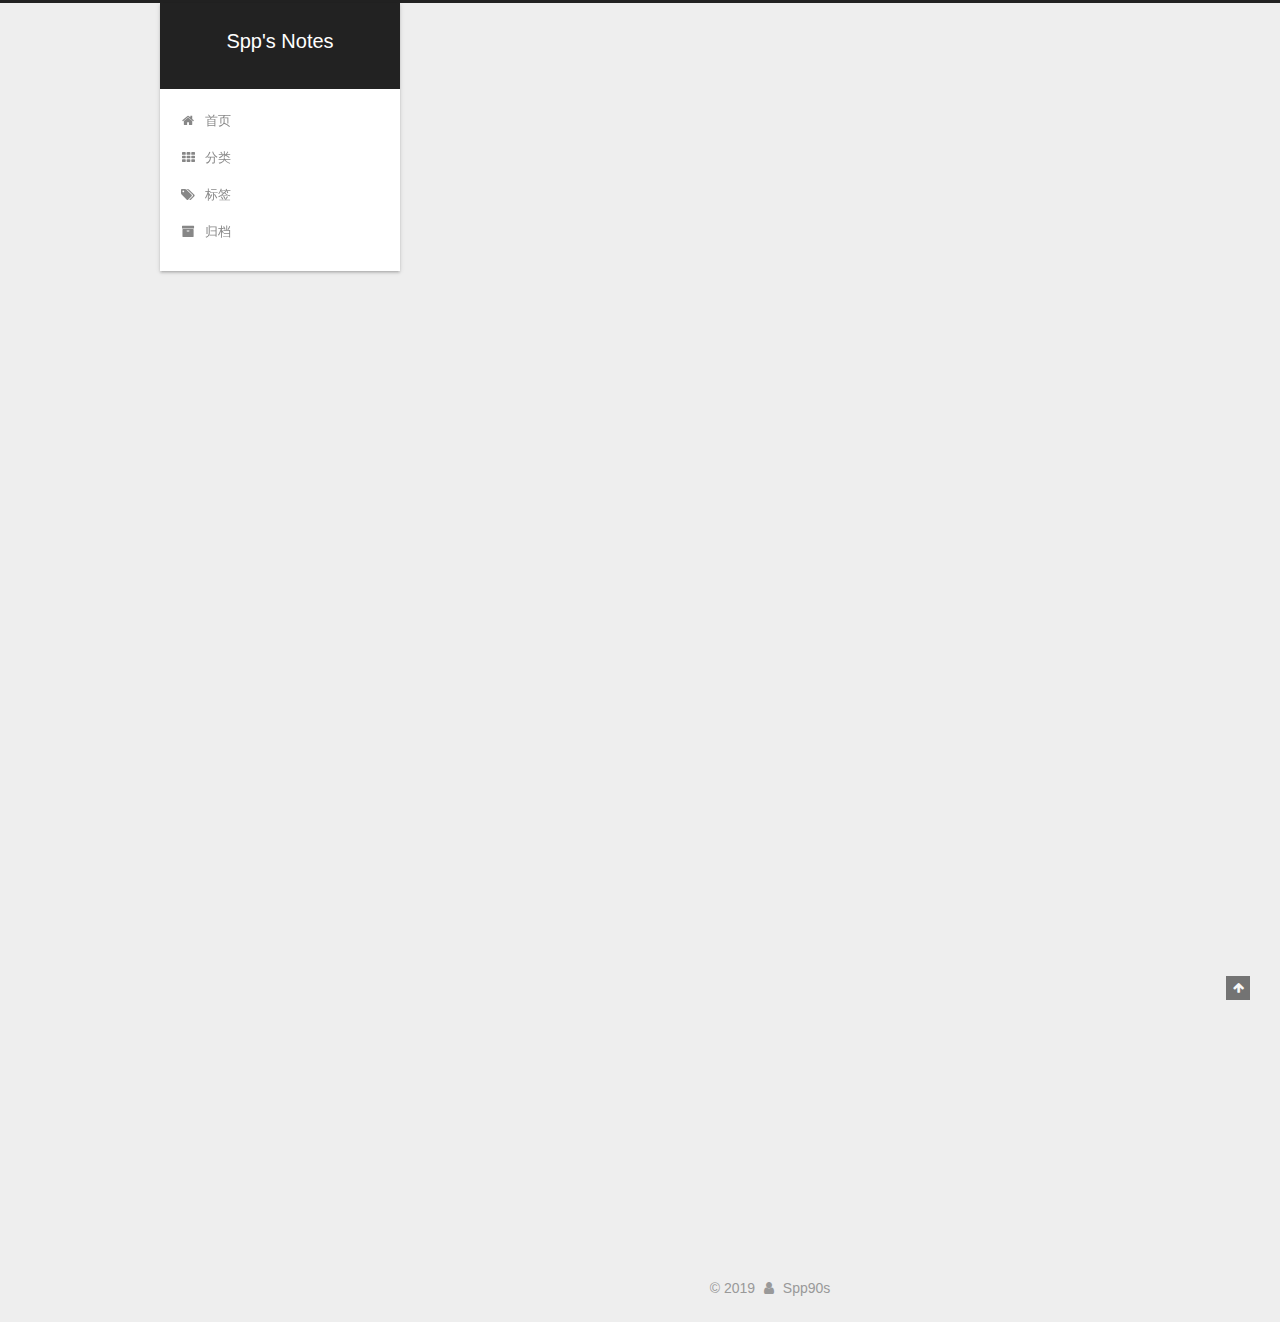
<file: index.html>
<!DOCTYPE html>



  


<html class="theme-next gemini use-motion" lang="zh-Hans">
<head><meta name="generator" content="Hexo 3.8.0">
  <meta charset="UTF-8">
<meta http-equiv="X-UA-Compatible" content="IE=edge">
<meta name="viewport" content="width=device-width, initial-scale=1, maximum-scale=1">
<meta name="theme-color" content="#222">









<meta http-equiv="Cache-Control" content="no-transform">
<meta http-equiv="Cache-Control" content="no-siteapp">
















  
  
  <link href="/lib/fancybox/source/jquery.fancybox.css?v=2.1.5" rel="stylesheet" type="text/css">







<link href="/lib/font-awesome/css/font-awesome.min.css?v=4.6.2" rel="stylesheet" type="text/css">

<link href="/css/main.css?v=5.1.4" rel="stylesheet" type="text/css">


  <link rel="apple-touch-icon" sizes="180x180" href="/images/apple-touch-icon-next.png?v=5.1.4">


  <link rel="icon" type="image/png" sizes="32x32" href="/images/favicon-32x32-next.png?v=5.1.4">


  <link rel="icon" type="image/png" sizes="16x16" href="/images/favicon-16x16-next.png?v=5.1.4">


  <link rel="mask-icon" href="/images/logo.svg?v=5.1.4" color="#222">





  <meta name="keywords" content="Hexo, NexT">










<meta property="og:type" content="website">
<meta property="og:title" content="Spp&#39;s Notes">
<meta property="og:url" content="http://yoursite.com/index.html">
<meta property="og:site_name" content="Spp&#39;s Notes">
<meta property="og:locale" content="zh-Hans">
<meta name="twitter:card" content="summary">
<meta name="twitter:title" content="Spp&#39;s Notes">



<script type="text/javascript" id="hexo.configurations">
  var NexT = window.NexT || {};
  var CONFIG = {
    root: '/',
    scheme: 'Gemini',
    version: '5.1.4',
    sidebar: {"position":"left","display":"post","offset":12,"b2t":false,"scrollpercent":false,"onmobile":false},
    fancybox: true,
    tabs: true,
    motion: {"enable":true,"async":false,"transition":{"post_block":"fadeIn","post_header":"slideDownIn","post_body":"slideDownIn","coll_header":"slideLeftIn","sidebar":"slideUpIn"}},
    duoshuo: {
      userId: '0',
      author: '博主'
    },
    algolia: {
      applicationID: '',
      apiKey: '',
      indexName: '',
      hits: {"per_page":10},
      labels: {"input_placeholder":"Search for Posts","hits_empty":"We didn't find any results for the search: ${query}","hits_stats":"${hits} results found in ${time} ms"}
    }
  };
</script>



  <link rel="canonical" href="http://yoursite.com/">





  <title>Spp's Notes</title>
  








</head>

<body itemscope="" itemtype="http://schema.org/WebPage" lang="zh-Hans">

  
  
    
  

  <div class="container sidebar-position-left 
  page-home">
    <div class="headband"></div>

    <header id="header" class="header" itemscope="" itemtype="http://schema.org/WPHeader">
      <div class="header-inner"><div class="site-brand-wrapper">
  <div class="site-meta ">
    

    <div class="custom-logo-site-title">
      <a href="/" class="brand" rel="start">
        <span class="logo-line-before"><i></i></span>
        <span class="site-title">Spp's Notes</span>
        <span class="logo-line-after"><i></i></span>
      </a>
    </div>
      
        <p class="site-subtitle"></p>
      
  </div>

  <div class="site-nav-toggle">
    <button>
      <span class="btn-bar"></span>
      <span class="btn-bar"></span>
      <span class="btn-bar"></span>
    </button>
  </div>
</div>

<nav class="site-nav">
  

  
    <ul id="menu" class="menu">
      
        
        <li class="menu-item menu-item-home">
          <a href="/" rel="section">
            
              <i class="menu-item-icon fa fa-fw fa-home"></i> <br>
            
            首页
          </a>
        </li>
      
        
        <li class="menu-item menu-item-categories">
          <a href="/categories/" rel="section">
            
              <i class="menu-item-icon fa fa-fw fa-th"></i> <br>
            
            分类
          </a>
        </li>
      
        
        <li class="menu-item menu-item-tags">
          <a href="/tags/" rel="section">
            
              <i class="menu-item-icon fa fa-fw fa-tags"></i> <br>
            
            标签
          </a>
        </li>
      
        
        <li class="menu-item menu-item-archives">
          <a href="/archives/" rel="section">
            
              <i class="menu-item-icon fa fa-fw fa-archive"></i> <br>
            
            归档
          </a>
        </li>
      

      
    </ul>
  

  
</nav>



 </div>
    </header>

    <main id="main" class="main">
      <div class="main-inner">
        <div class="content-wrap">
          <div id="content" class="content">
            
  <section id="posts" class="posts-expand">
    
      

  

  
  
  

  <article class="post post-type-normal" itemscope="" itemtype="http://schema.org/Article">
  
  
  
  <div class="post-block">
    <link itemprop="mainEntityOfPage" href="http://yoursite.com/2019/01/20/test-my-site/">

    <span hidden itemprop="author" itemscope="" itemtype="http://schema.org/Person">
      <meta itemprop="name" content="Spp90s">
      <meta itemprop="description" content="">
      <meta itemprop="image" content="/images/avatar.gif">
    </span>

    <span hidden itemprop="publisher" itemscope="" itemtype="http://schema.org/Organization">
      <meta itemprop="name" content="Spp's Notes">
    </span>

    
      <header class="post-header">

        
        
          <h1 class="post-title" itemprop="name headline">
                
                <a class="post-title-link" href="/2019/01/20/test-my-site/" itemprop="url">test_my_site</a></h1>
        

        <div class="post-meta">
          <span class="post-time">
            
              <span class="post-meta-item-icon">
                <i class="fa fa-calendar-o"></i>
              </span>
              
                <span class="post-meta-item-text">发表于</span>
              
              <time title="创建于" itemprop="dateCreated datePublished" datetime="2019-01-20T23:22:59+08:00">
                2019-01-20
              </time>
            

            

            
          </span>

          

          
            
          

          
          

          

          

          

        </div>
      </header>
    

    
    
    
    <div class="post-body" itemprop="articleBody">

      
      

      
        
          
            
          
        
      
    </div>
    
    
    

    

    

    

    <footer class="post-footer">
      

      

      

      
      
        <div class="post-eof"></div>
      
    </footer>
  </div>
  
  
  
  </article>


    
      

  

  
  
  

  <article class="post post-type-normal" itemscope="" itemtype="http://schema.org/Article">
  
  
  
  <div class="post-block">
    <link itemprop="mainEntityOfPage" href="http://yoursite.com/2019/01/20/hello-world/">

    <span hidden itemprop="author" itemscope="" itemtype="http://schema.org/Person">
      <meta itemprop="name" content="Spp90s">
      <meta itemprop="description" content="">
      <meta itemprop="image" content="/images/avatar.gif">
    </span>

    <span hidden itemprop="publisher" itemscope="" itemtype="http://schema.org/Organization">
      <meta itemprop="name" content="Spp's Notes">
    </span>

    
      <header class="post-header">

        
        
          <h1 class="post-title" itemprop="name headline">
                
                <a class="post-title-link" href="/2019/01/20/hello-world/" itemprop="url">Hello World</a></h1>
        

        <div class="post-meta">
          <span class="post-time">
            
              <span class="post-meta-item-icon">
                <i class="fa fa-calendar-o"></i>
              </span>
              
                <span class="post-meta-item-text">发表于</span>
              
              <time title="创建于" itemprop="dateCreated datePublished" datetime="2019-01-20T22:15:51+08:00">
                2019-01-20
              </time>
            

            

            
          </span>

          

          
            
          

          
          

          

          

          

        </div>
      </header>
    

    
    
    
    <div class="post-body" itemprop="articleBody">

      
      

      
        
          
            <p>Welcome to <a href="https://hexo.io/" target="_blank" rel="noopener">Hexo</a>! This is your very first post. Check <a href="https://hexo.io/docs/" target="_blank" rel="noopener">documentation</a> for more info. If you get any problems when using Hexo, you can find the answer in <a href="https://hexo.io/docs/troubleshooting.html" target="_blank" rel="noopener">troubleshooting</a> or you can ask me on <a href="https://github.com/hexojs/hexo/issues" target="_blank" rel="noopener">GitHub</a>.</p>
<h2 id="Quick-Start"><a href="#Quick-Start" class="headerlink" title="Quick Start"></a>Quick Start</h2><h3 id="Create-a-new-post"><a href="#Create-a-new-post" class="headerlink" title="Create a new post"></a>Create a new post</h3><figure class="highlight bash"><table><tr><td class="gutter"><pre><span class="line">1</span><br></pre></td><td class="code"><pre><span class="line">$ hexo new <span class="string">"My New Post"</span></span><br></pre></td></tr></table></figure>
<p>More info: <a href="https://hexo.io/docs/writing.html" target="_blank" rel="noopener">Writing</a></p>
<h3 id="Run-server"><a href="#Run-server" class="headerlink" title="Run server"></a>Run server</h3><figure class="highlight bash"><table><tr><td class="gutter"><pre><span class="line">1</span><br></pre></td><td class="code"><pre><span class="line">$ hexo server</span><br></pre></td></tr></table></figure>
<p>More info: <a href="https://hexo.io/docs/server.html" target="_blank" rel="noopener">Server</a></p>
<h3 id="Generate-static-files"><a href="#Generate-static-files" class="headerlink" title="Generate static files"></a>Generate static files</h3><figure class="highlight bash"><table><tr><td class="gutter"><pre><span class="line">1</span><br></pre></td><td class="code"><pre><span class="line">$ hexo generate</span><br></pre></td></tr></table></figure>
<p>More info: <a href="https://hexo.io/docs/generating.html" target="_blank" rel="noopener">Generating</a></p>
<h3 id="Deploy-to-remote-sites"><a href="#Deploy-to-remote-sites" class="headerlink" title="Deploy to remote sites"></a>Deploy to remote sites</h3><figure class="highlight bash"><table><tr><td class="gutter"><pre><span class="line">1</span><br></pre></td><td class="code"><pre><span class="line">$ hexo deploy</span><br></pre></td></tr></table></figure>
<p>More info: <a href="https://hexo.io/docs/deployment.html" target="_blank" rel="noopener">Deployment</a></p>

          
        
      
    </div>
    
    
    

    

    

    

    <footer class="post-footer">
      

      

      

      
      
        <div class="post-eof"></div>
      
    </footer>
  </div>
  
  
  
  </article>


    
  </section>

  


          </div>
          


          

        </div>
        
          
  
  <div class="sidebar-toggle">
    <div class="sidebar-toggle-line-wrap">
      <span class="sidebar-toggle-line sidebar-toggle-line-first"></span>
      <span class="sidebar-toggle-line sidebar-toggle-line-middle"></span>
      <span class="sidebar-toggle-line sidebar-toggle-line-last"></span>
    </div>
  </div>

  <aside id="sidebar" class="sidebar">
    
    <div class="sidebar-inner">

      

      

      <section class="site-overview-wrap sidebar-panel sidebar-panel-active">
        <div class="site-overview">
          <div class="site-author motion-element" itemprop="author" itemscope="" itemtype="http://schema.org/Person">
            
              <p class="site-author-name" itemprop="name">Spp90s</p>
              <p class="site-description motion-element" itemprop="description"></p>
          </div>

          <nav class="site-state motion-element">

            
              <div class="site-state-item site-state-posts">
              
                <a href="/archives/">
              
                  <span class="site-state-item-count">2</span>
                  <span class="site-state-item-name">日志</span>
                </a>
              </div>
            

            

            

          </nav>

          

          

          
          

          
          

          

        </div>
      </section>

      

      

    </div>
  </aside>


        
      </div>
    </main>

    <footer id="footer" class="footer">
      <div class="footer-inner">
        <div class="copyright">&copy; <span itemprop="copyrightYear">2019</span>
  <span class="with-love">
    <i class="fa fa-user"></i>
  </span>
  <span class="author" itemprop="copyrightHolder">Spp90s</span>

  
</div>









        







        
      </div>
    </footer>

    
      <div class="back-to-top">
        <i class="fa fa-arrow-up"></i>
        
      </div>
    

    

  </div>

  

<script type="text/javascript">
  if (Object.prototype.toString.call(window.Promise) !== '[object Function]') {
    window.Promise = null;
  }
</script>









  












  
  
    <script type="text/javascript" src="/lib/jquery/index.js?v=2.1.3"></script>
  

  
  
    <script type="text/javascript" src="/lib/fastclick/lib/fastclick.min.js?v=1.0.6"></script>
  

  
  
    <script type="text/javascript" src="/lib/jquery_lazyload/jquery.lazyload.js?v=1.9.7"></script>
  

  
  
    <script type="text/javascript" src="/lib/velocity/velocity.min.js?v=1.2.1"></script>
  

  
  
    <script type="text/javascript" src="/lib/velocity/velocity.ui.min.js?v=1.2.1"></script>
  

  
  
    <script type="text/javascript" src="/lib/fancybox/source/jquery.fancybox.pack.js?v=2.1.5"></script>
  


  


  <script type="text/javascript" src="/js/src/utils.js?v=5.1.4"></script>

  <script type="text/javascript" src="/js/src/motion.js?v=5.1.4"></script>



  
  


  <script type="text/javascript" src="/js/src/affix.js?v=5.1.4"></script>

  <script type="text/javascript" src="/js/src/schemes/pisces.js?v=5.1.4"></script>



  

  


  <script type="text/javascript" src="/js/src/bootstrap.js?v=5.1.4"></script>



  


  




	





  





  












  





  

  

  

  
  

  

  

  

</body>
</html>
</file>
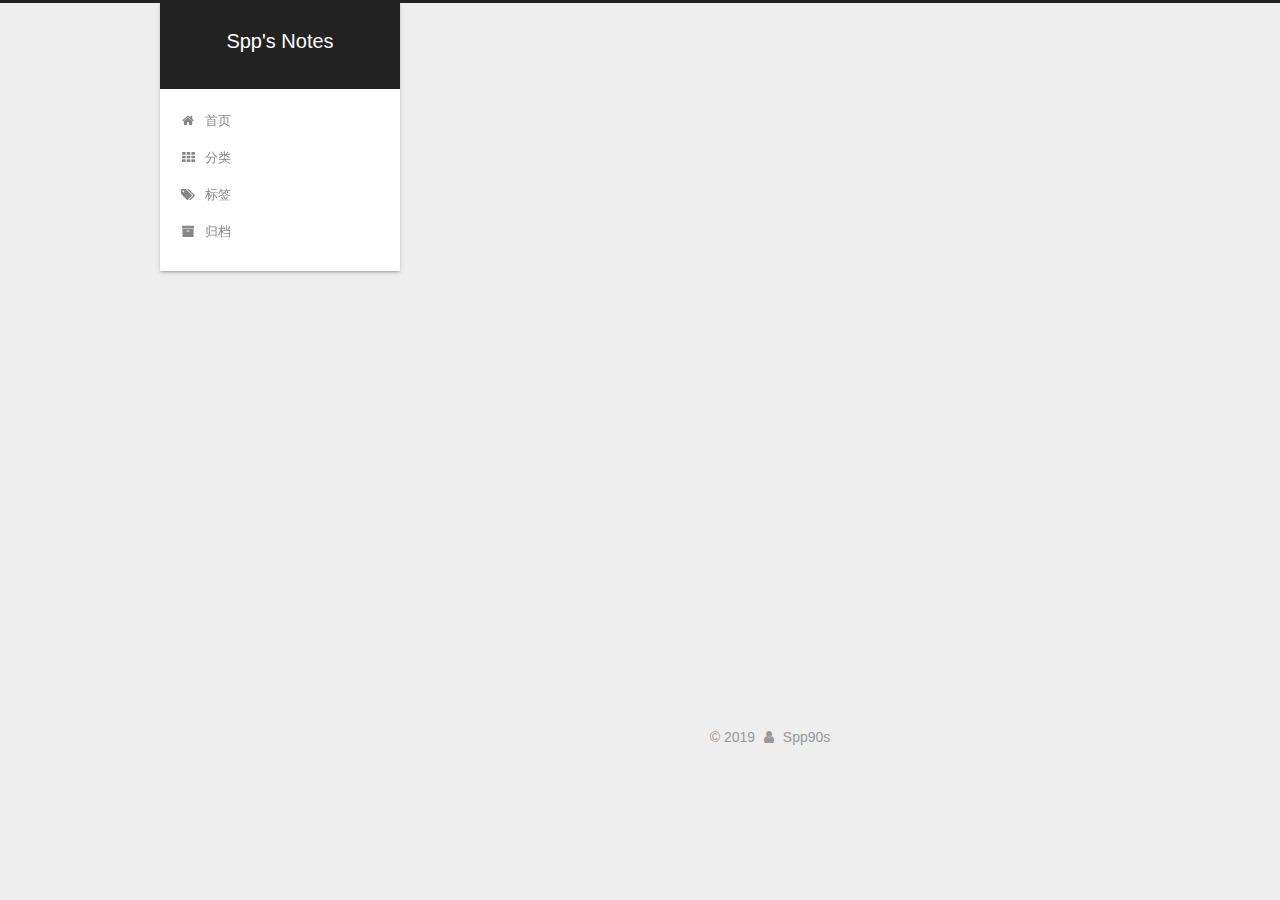
<file: archives/index.html>
<!DOCTYPE html>



  


<html class="theme-next gemini use-motion" lang="zh-Hans">
<head><meta name="generator" content="Hexo 3.8.0">
  <meta charset="UTF-8">
<meta http-equiv="X-UA-Compatible" content="IE=edge">
<meta name="viewport" content="width=device-width, initial-scale=1, maximum-scale=1">
<meta name="theme-color" content="#222">









<meta http-equiv="Cache-Control" content="no-transform">
<meta http-equiv="Cache-Control" content="no-siteapp">
















  
  
  <link href="/lib/fancybox/source/jquery.fancybox.css?v=2.1.5" rel="stylesheet" type="text/css">







<link href="/lib/font-awesome/css/font-awesome.min.css?v=4.6.2" rel="stylesheet" type="text/css">

<link href="/css/main.css?v=5.1.4" rel="stylesheet" type="text/css">


  <link rel="apple-touch-icon" sizes="180x180" href="/images/apple-touch-icon-next.png?v=5.1.4">


  <link rel="icon" type="image/png" sizes="32x32" href="/images/favicon-32x32-next.png?v=5.1.4">


  <link rel="icon" type="image/png" sizes="16x16" href="/images/favicon-16x16-next.png?v=5.1.4">


  <link rel="mask-icon" href="/images/logo.svg?v=5.1.4" color="#222">





  <meta name="keywords" content="Hexo, NexT">










<meta property="og:type" content="website">
<meta property="og:title" content="Spp&#39;s Notes">
<meta property="og:url" content="http://yoursite.com/archives/index.html">
<meta property="og:site_name" content="Spp&#39;s Notes">
<meta property="og:locale" content="zh-Hans">
<meta name="twitter:card" content="summary">
<meta name="twitter:title" content="Spp&#39;s Notes">



<script type="text/javascript" id="hexo.configurations">
  var NexT = window.NexT || {};
  var CONFIG = {
    root: '/',
    scheme: 'Gemini',
    version: '5.1.4',
    sidebar: {"position":"left","display":"post","offset":12,"b2t":false,"scrollpercent":false,"onmobile":false},
    fancybox: true,
    tabs: true,
    motion: {"enable":true,"async":false,"transition":{"post_block":"fadeIn","post_header":"slideDownIn","post_body":"slideDownIn","coll_header":"slideLeftIn","sidebar":"slideUpIn"}},
    duoshuo: {
      userId: '0',
      author: '博主'
    },
    algolia: {
      applicationID: '',
      apiKey: '',
      indexName: '',
      hits: {"per_page":10},
      labels: {"input_placeholder":"Search for Posts","hits_empty":"We didn't find any results for the search: ${query}","hits_stats":"${hits} results found in ${time} ms"}
    }
  };
</script>



  <link rel="canonical" href="http://yoursite.com/archives/">





  <title>归档 | Spp's Notes</title>
  








</head>

<body itemscope="" itemtype="http://schema.org/WebPage" lang="zh-Hans">

  
  
    
  

  <div class="container sidebar-position-left page-archive">
    <div class="headband"></div>

    <header id="header" class="header" itemscope="" itemtype="http://schema.org/WPHeader">
      <div class="header-inner"><div class="site-brand-wrapper">
  <div class="site-meta ">
    

    <div class="custom-logo-site-title">
      <a href="/" class="brand" rel="start">
        <span class="logo-line-before"><i></i></span>
        <span class="site-title">Spp's Notes</span>
        <span class="logo-line-after"><i></i></span>
      </a>
    </div>
      
        <p class="site-subtitle"></p>
      
  </div>

  <div class="site-nav-toggle">
    <button>
      <span class="btn-bar"></span>
      <span class="btn-bar"></span>
      <span class="btn-bar"></span>
    </button>
  </div>
</div>

<nav class="site-nav">
  

  
    <ul id="menu" class="menu">
      
        
        <li class="menu-item menu-item-home">
          <a href="/" rel="section">
            
              <i class="menu-item-icon fa fa-fw fa-home"></i> <br>
            
            首页
          </a>
        </li>
      
        
        <li class="menu-item menu-item-categories">
          <a href="/categories/" rel="section">
            
              <i class="menu-item-icon fa fa-fw fa-th"></i> <br>
            
            分类
          </a>
        </li>
      
        
        <li class="menu-item menu-item-tags">
          <a href="/tags/" rel="section">
            
              <i class="menu-item-icon fa fa-fw fa-tags"></i> <br>
            
            标签
          </a>
        </li>
      
        
        <li class="menu-item menu-item-archives">
          <a href="/archives/" rel="section">
            
              <i class="menu-item-icon fa fa-fw fa-archive"></i> <br>
            
            归档
          </a>
        </li>
      

      
    </ul>
  

  
</nav>



 </div>
    </header>

    <main id="main" class="main">
      <div class="main-inner">
        <div class="content-wrap">
          <div id="content" class="content">
            

  
  
  
  <div class="post-block archive">
    <div id="posts" class="posts-collapse">
      <span class="archive-move-on"></span>

      <span class="archive-page-counter">
        
        
        
          
        
        嗯..! 目前共计 2 篇日志。 继续努力。
      </span>

      

        
        
        

        
          
          <div class="collection-title">
            <h1 class="archive-year" id="archive-year-2019">2019</h1>
          </div>
        
        

        

  <article class="post post-type-normal" itemscope="" itemtype="http://schema.org/Article">
    <header class="post-header">

      <h2 class="post-title">
        
            <a class="post-title-link" href="/2019/01/20/test-my-site/" itemprop="url">
              
                <span itemprop="name">test_my_site</span>
              
            </a>
        
      </h2>

      <div class="post-meta">
        <time class="post-time" itemprop="dateCreated" datetime="2019-01-20T23:22:59+08:00" content="2019-01-20">
          01-20
        </time>
      </div>

    </header>
  </article>



      

        
        
        

        
        

        

  <article class="post post-type-normal" itemscope="" itemtype="http://schema.org/Article">
    <header class="post-header">

      <h2 class="post-title">
        
            <a class="post-title-link" href="/2019/01/20/hello-world/" itemprop="url">
              
                <span itemprop="name">Hello World</span>
              
            </a>
        
      </h2>

      <div class="post-meta">
        <time class="post-time" itemprop="dateCreated" datetime="2019-01-20T22:15:51+08:00" content="2019-01-20">
          01-20
        </time>
      </div>

    </header>
  </article>



      

    </div>
  </div>
  
  
  

  



          </div>
          


          

        </div>
        
          
  
  <div class="sidebar-toggle">
    <div class="sidebar-toggle-line-wrap">
      <span class="sidebar-toggle-line sidebar-toggle-line-first"></span>
      <span class="sidebar-toggle-line sidebar-toggle-line-middle"></span>
      <span class="sidebar-toggle-line sidebar-toggle-line-last"></span>
    </div>
  </div>

  <aside id="sidebar" class="sidebar">
    
    <div class="sidebar-inner">

      

      

      <section class="site-overview-wrap sidebar-panel sidebar-panel-active">
        <div class="site-overview">
          <div class="site-author motion-element" itemprop="author" itemscope="" itemtype="http://schema.org/Person">
            
              <p class="site-author-name" itemprop="name">Spp90s</p>
              <p class="site-description motion-element" itemprop="description"></p>
          </div>

          <nav class="site-state motion-element">

            
              <div class="site-state-item site-state-posts">
              
                <a href="/archives/">
              
                  <span class="site-state-item-count">2</span>
                  <span class="site-state-item-name">日志</span>
                </a>
              </div>
            

            

            

          </nav>

          

          

          
          

          
          

          

        </div>
      </section>

      

      

    </div>
  </aside>


        
      </div>
    </main>

    <footer id="footer" class="footer">
      <div class="footer-inner">
        <div class="copyright">&copy; <span itemprop="copyrightYear">2019</span>
  <span class="with-love">
    <i class="fa fa-user"></i>
  </span>
  <span class="author" itemprop="copyrightHolder">Spp90s</span>

  
</div>









        







        
      </div>
    </footer>

    
      <div class="back-to-top">
        <i class="fa fa-arrow-up"></i>
        
      </div>
    

    

  </div>

  

<script type="text/javascript">
  if (Object.prototype.toString.call(window.Promise) !== '[object Function]') {
    window.Promise = null;
  }
</script>









  












  
  
    <script type="text/javascript" src="/lib/jquery/index.js?v=2.1.3"></script>
  

  
  
    <script type="text/javascript" src="/lib/fastclick/lib/fastclick.min.js?v=1.0.6"></script>
  

  
  
    <script type="text/javascript" src="/lib/jquery_lazyload/jquery.lazyload.js?v=1.9.7"></script>
  

  
  
    <script type="text/javascript" src="/lib/velocity/velocity.min.js?v=1.2.1"></script>
  

  
  
    <script type="text/javascript" src="/lib/velocity/velocity.ui.min.js?v=1.2.1"></script>
  

  
  
    <script type="text/javascript" src="/lib/fancybox/source/jquery.fancybox.pack.js?v=2.1.5"></script>
  


  


  <script type="text/javascript" src="/js/src/utils.js?v=5.1.4"></script>

  <script type="text/javascript" src="/js/src/motion.js?v=5.1.4"></script>



  
  


  <script type="text/javascript" src="/js/src/affix.js?v=5.1.4"></script>

  <script type="text/javascript" src="/js/src/schemes/pisces.js?v=5.1.4"></script>



  

  


  <script type="text/javascript" src="/js/src/bootstrap.js?v=5.1.4"></script>



  


  




	





  





  












  





  

  

  

  
  

  

  

  

</body>
</html>
</file>
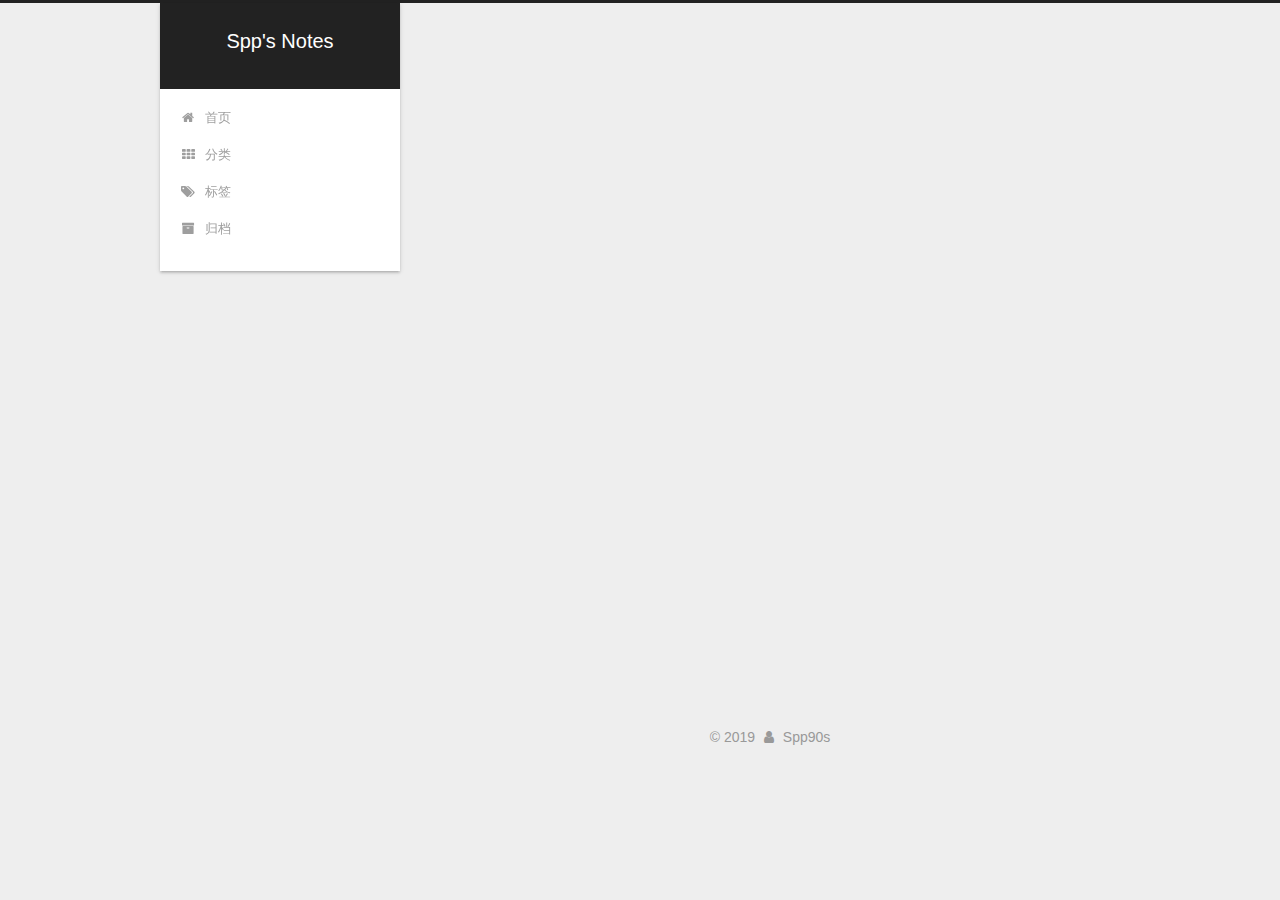
<file: archives/2019/index.html>
<!DOCTYPE html>



  


<html class="theme-next gemini use-motion" lang="zh-Hans">
<head><meta name="generator" content="Hexo 3.8.0">
  <meta charset="UTF-8">
<meta http-equiv="X-UA-Compatible" content="IE=edge">
<meta name="viewport" content="width=device-width, initial-scale=1, maximum-scale=1">
<meta name="theme-color" content="#222">









<meta http-equiv="Cache-Control" content="no-transform">
<meta http-equiv="Cache-Control" content="no-siteapp">
















  
  
  <link href="/lib/fancybox/source/jquery.fancybox.css?v=2.1.5" rel="stylesheet" type="text/css">







<link href="/lib/font-awesome/css/font-awesome.min.css?v=4.6.2" rel="stylesheet" type="text/css">

<link href="/css/main.css?v=5.1.4" rel="stylesheet" type="text/css">


  <link rel="apple-touch-icon" sizes="180x180" href="/images/apple-touch-icon-next.png?v=5.1.4">


  <link rel="icon" type="image/png" sizes="32x32" href="/images/favicon-32x32-next.png?v=5.1.4">


  <link rel="icon" type="image/png" sizes="16x16" href="/images/favicon-16x16-next.png?v=5.1.4">


  <link rel="mask-icon" href="/images/logo.svg?v=5.1.4" color="#222">





  <meta name="keywords" content="Hexo, NexT">










<meta property="og:type" content="website">
<meta property="og:title" content="Spp&#39;s Notes">
<meta property="og:url" content="http://yoursite.com/archives/2019/index.html">
<meta property="og:site_name" content="Spp&#39;s Notes">
<meta property="og:locale" content="zh-Hans">
<meta name="twitter:card" content="summary">
<meta name="twitter:title" content="Spp&#39;s Notes">



<script type="text/javascript" id="hexo.configurations">
  var NexT = window.NexT || {};
  var CONFIG = {
    root: '/',
    scheme: 'Gemini',
    version: '5.1.4',
    sidebar: {"position":"left","display":"post","offset":12,"b2t":false,"scrollpercent":false,"onmobile":false},
    fancybox: true,
    tabs: true,
    motion: {"enable":true,"async":false,"transition":{"post_block":"fadeIn","post_header":"slideDownIn","post_body":"slideDownIn","coll_header":"slideLeftIn","sidebar":"slideUpIn"}},
    duoshuo: {
      userId: '0',
      author: '博主'
    },
    algolia: {
      applicationID: '',
      apiKey: '',
      indexName: '',
      hits: {"per_page":10},
      labels: {"input_placeholder":"Search for Posts","hits_empty":"We didn't find any results for the search: ${query}","hits_stats":"${hits} results found in ${time} ms"}
    }
  };
</script>



  <link rel="canonical" href="http://yoursite.com/archives/2019/">





  <title>归档 | Spp's Notes</title>
  








</head>

<body itemscope="" itemtype="http://schema.org/WebPage" lang="zh-Hans">

  
  
    
  

  <div class="container sidebar-position-left page-archive">
    <div class="headband"></div>

    <header id="header" class="header" itemscope="" itemtype="http://schema.org/WPHeader">
      <div class="header-inner"><div class="site-brand-wrapper">
  <div class="site-meta ">
    

    <div class="custom-logo-site-title">
      <a href="/" class="brand" rel="start">
        <span class="logo-line-before"><i></i></span>
        <span class="site-title">Spp's Notes</span>
        <span class="logo-line-after"><i></i></span>
      </a>
    </div>
      
        <p class="site-subtitle"></p>
      
  </div>

  <div class="site-nav-toggle">
    <button>
      <span class="btn-bar"></span>
      <span class="btn-bar"></span>
      <span class="btn-bar"></span>
    </button>
  </div>
</div>

<nav class="site-nav">
  

  
    <ul id="menu" class="menu">
      
        
        <li class="menu-item menu-item-home">
          <a href="/" rel="section">
            
              <i class="menu-item-icon fa fa-fw fa-home"></i> <br>
            
            首页
          </a>
        </li>
      
        
        <li class="menu-item menu-item-categories">
          <a href="/categories/" rel="section">
            
              <i class="menu-item-icon fa fa-fw fa-th"></i> <br>
            
            分类
          </a>
        </li>
      
        
        <li class="menu-item menu-item-tags">
          <a href="/tags/" rel="section">
            
              <i class="menu-item-icon fa fa-fw fa-tags"></i> <br>
            
            标签
          </a>
        </li>
      
        
        <li class="menu-item menu-item-archives">
          <a href="/archives/" rel="section">
            
              <i class="menu-item-icon fa fa-fw fa-archive"></i> <br>
            
            归档
          </a>
        </li>
      

      
    </ul>
  

  
</nav>



 </div>
    </header>

    <main id="main" class="main">
      <div class="main-inner">
        <div class="content-wrap">
          <div id="content" class="content">
            

  
  
  
  <div class="post-block archive">
    <div id="posts" class="posts-collapse">
      <span class="archive-move-on"></span>

      <span class="archive-page-counter">
        
        
        
          
        
        嗯..! 目前共计 2 篇日志。 继续努力。
      </span>

      

        
        
        

        
          
          <div class="collection-title">
            <h1 class="archive-year" id="archive-year-2019">2019</h1>
          </div>
        
        

        

  <article class="post post-type-normal" itemscope="" itemtype="http://schema.org/Article">
    <header class="post-header">

      <h2 class="post-title">
        
            <a class="post-title-link" href="/2019/01/20/test-my-site/" itemprop="url">
              
                <span itemprop="name">test_my_site</span>
              
            </a>
        
      </h2>

      <div class="post-meta">
        <time class="post-time" itemprop="dateCreated" datetime="2019-01-20T23:22:59+08:00" content="2019-01-20">
          01-20
        </time>
      </div>

    </header>
  </article>



      

        
        
        

        
        

        

  <article class="post post-type-normal" itemscope="" itemtype="http://schema.org/Article">
    <header class="post-header">

      <h2 class="post-title">
        
            <a class="post-title-link" href="/2019/01/20/hello-world/" itemprop="url">
              
                <span itemprop="name">Hello World</span>
              
            </a>
        
      </h2>

      <div class="post-meta">
        <time class="post-time" itemprop="dateCreated" datetime="2019-01-20T22:15:51+08:00" content="2019-01-20">
          01-20
        </time>
      </div>

    </header>
  </article>



      

    </div>
  </div>
  
  
  

  



          </div>
          


          

        </div>
        
          
  
  <div class="sidebar-toggle">
    <div class="sidebar-toggle-line-wrap">
      <span class="sidebar-toggle-line sidebar-toggle-line-first"></span>
      <span class="sidebar-toggle-line sidebar-toggle-line-middle"></span>
      <span class="sidebar-toggle-line sidebar-toggle-line-last"></span>
    </div>
  </div>

  <aside id="sidebar" class="sidebar">
    
    <div class="sidebar-inner">

      

      

      <section class="site-overview-wrap sidebar-panel sidebar-panel-active">
        <div class="site-overview">
          <div class="site-author motion-element" itemprop="author" itemscope="" itemtype="http://schema.org/Person">
            
              <p class="site-author-name" itemprop="name">Spp90s</p>
              <p class="site-description motion-element" itemprop="description"></p>
          </div>

          <nav class="site-state motion-element">

            
              <div class="site-state-item site-state-posts">
              
                <a href="/archives/">
              
                  <span class="site-state-item-count">2</span>
                  <span class="site-state-item-name">日志</span>
                </a>
              </div>
            

            

            

          </nav>

          

          

          
          

          
          

          

        </div>
      </section>

      

      

    </div>
  </aside>


        
      </div>
    </main>

    <footer id="footer" class="footer">
      <div class="footer-inner">
        <div class="copyright">&copy; <span itemprop="copyrightYear">2019</span>
  <span class="with-love">
    <i class="fa fa-user"></i>
  </span>
  <span class="author" itemprop="copyrightHolder">Spp90s</span>

  
</div>









        







        
      </div>
    </footer>

    
      <div class="back-to-top">
        <i class="fa fa-arrow-up"></i>
        
      </div>
    

    

  </div>

  

<script type="text/javascript">
  if (Object.prototype.toString.call(window.Promise) !== '[object Function]') {
    window.Promise = null;
  }
</script>









  












  
  
    <script type="text/javascript" src="/lib/jquery/index.js?v=2.1.3"></script>
  

  
  
    <script type="text/javascript" src="/lib/fastclick/lib/fastclick.min.js?v=1.0.6"></script>
  

  
  
    <script type="text/javascript" src="/lib/jquery_lazyload/jquery.lazyload.js?v=1.9.7"></script>
  

  
  
    <script type="text/javascript" src="/lib/velocity/velocity.min.js?v=1.2.1"></script>
  

  
  
    <script type="text/javascript" src="/lib/velocity/velocity.ui.min.js?v=1.2.1"></script>
  

  
  
    <script type="text/javascript" src="/lib/fancybox/source/jquery.fancybox.pack.js?v=2.1.5"></script>
  


  


  <script type="text/javascript" src="/js/src/utils.js?v=5.1.4"></script>

  <script type="text/javascript" src="/js/src/motion.js?v=5.1.4"></script>



  
  


  <script type="text/javascript" src="/js/src/affix.js?v=5.1.4"></script>

  <script type="text/javascript" src="/js/src/schemes/pisces.js?v=5.1.4"></script>



  

  


  <script type="text/javascript" src="/js/src/bootstrap.js?v=5.1.4"></script>



  


  




	





  





  












  





  

  

  

  
  

  

  

  

</body>
</html>
</file>
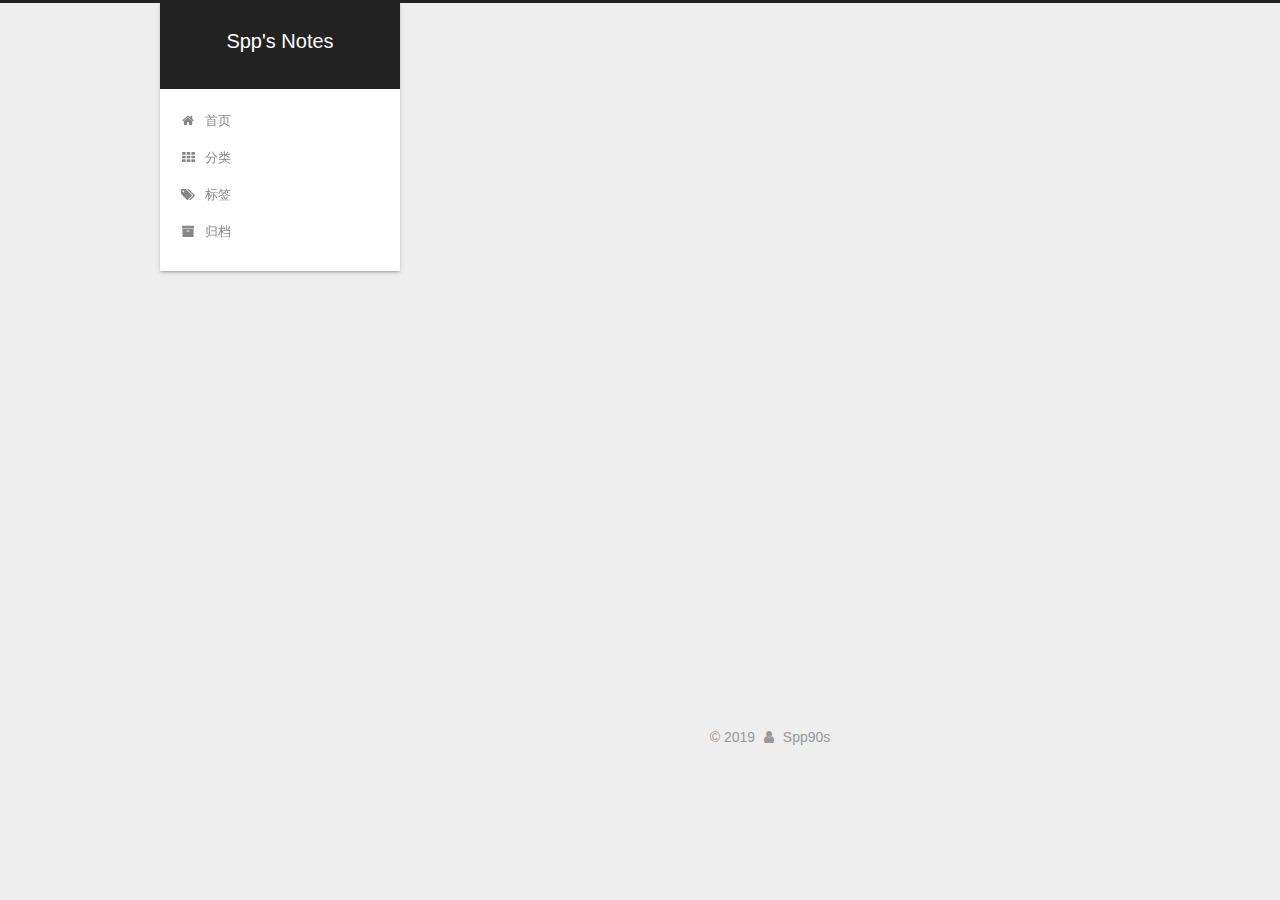
<file: archives/2019/01/index.html>
<!DOCTYPE html>



  


<html class="theme-next gemini use-motion" lang="zh-Hans">
<head><meta name="generator" content="Hexo 3.8.0">
  <meta charset="UTF-8">
<meta http-equiv="X-UA-Compatible" content="IE=edge">
<meta name="viewport" content="width=device-width, initial-scale=1, maximum-scale=1">
<meta name="theme-color" content="#222">









<meta http-equiv="Cache-Control" content="no-transform">
<meta http-equiv="Cache-Control" content="no-siteapp">
















  
  
  <link href="/lib/fancybox/source/jquery.fancybox.css?v=2.1.5" rel="stylesheet" type="text/css">







<link href="/lib/font-awesome/css/font-awesome.min.css?v=4.6.2" rel="stylesheet" type="text/css">

<link href="/css/main.css?v=5.1.4" rel="stylesheet" type="text/css">


  <link rel="apple-touch-icon" sizes="180x180" href="/images/apple-touch-icon-next.png?v=5.1.4">


  <link rel="icon" type="image/png" sizes="32x32" href="/images/favicon-32x32-next.png?v=5.1.4">


  <link rel="icon" type="image/png" sizes="16x16" href="/images/favicon-16x16-next.png?v=5.1.4">


  <link rel="mask-icon" href="/images/logo.svg?v=5.1.4" color="#222">





  <meta name="keywords" content="Hexo, NexT">










<meta property="og:type" content="website">
<meta property="og:title" content="Spp&#39;s Notes">
<meta property="og:url" content="http://yoursite.com/archives/2019/01/index.html">
<meta property="og:site_name" content="Spp&#39;s Notes">
<meta property="og:locale" content="zh-Hans">
<meta name="twitter:card" content="summary">
<meta name="twitter:title" content="Spp&#39;s Notes">



<script type="text/javascript" id="hexo.configurations">
  var NexT = window.NexT || {};
  var CONFIG = {
    root: '/',
    scheme: 'Gemini',
    version: '5.1.4',
    sidebar: {"position":"left","display":"post","offset":12,"b2t":false,"scrollpercent":false,"onmobile":false},
    fancybox: true,
    tabs: true,
    motion: {"enable":true,"async":false,"transition":{"post_block":"fadeIn","post_header":"slideDownIn","post_body":"slideDownIn","coll_header":"slideLeftIn","sidebar":"slideUpIn"}},
    duoshuo: {
      userId: '0',
      author: '博主'
    },
    algolia: {
      applicationID: '',
      apiKey: '',
      indexName: '',
      hits: {"per_page":10},
      labels: {"input_placeholder":"Search for Posts","hits_empty":"We didn't find any results for the search: ${query}","hits_stats":"${hits} results found in ${time} ms"}
    }
  };
</script>



  <link rel="canonical" href="http://yoursite.com/archives/2019/01/">





  <title>归档 | Spp's Notes</title>
  








</head>

<body itemscope="" itemtype="http://schema.org/WebPage" lang="zh-Hans">

  
  
    
  

  <div class="container sidebar-position-left page-archive">
    <div class="headband"></div>

    <header id="header" class="header" itemscope="" itemtype="http://schema.org/WPHeader">
      <div class="header-inner"><div class="site-brand-wrapper">
  <div class="site-meta ">
    

    <div class="custom-logo-site-title">
      <a href="/" class="brand" rel="start">
        <span class="logo-line-before"><i></i></span>
        <span class="site-title">Spp's Notes</span>
        <span class="logo-line-after"><i></i></span>
      </a>
    </div>
      
        <p class="site-subtitle"></p>
      
  </div>

  <div class="site-nav-toggle">
    <button>
      <span class="btn-bar"></span>
      <span class="btn-bar"></span>
      <span class="btn-bar"></span>
    </button>
  </div>
</div>

<nav class="site-nav">
  

  
    <ul id="menu" class="menu">
      
        
        <li class="menu-item menu-item-home">
          <a href="/" rel="section">
            
              <i class="menu-item-icon fa fa-fw fa-home"></i> <br>
            
            首页
          </a>
        </li>
      
        
        <li class="menu-item menu-item-categories">
          <a href="/categories/" rel="section">
            
              <i class="menu-item-icon fa fa-fw fa-th"></i> <br>
            
            分类
          </a>
        </li>
      
        
        <li class="menu-item menu-item-tags">
          <a href="/tags/" rel="section">
            
              <i class="menu-item-icon fa fa-fw fa-tags"></i> <br>
            
            标签
          </a>
        </li>
      
        
        <li class="menu-item menu-item-archives">
          <a href="/archives/" rel="section">
            
              <i class="menu-item-icon fa fa-fw fa-archive"></i> <br>
            
            归档
          </a>
        </li>
      

      
    </ul>
  

  
</nav>



 </div>
    </header>

    <main id="main" class="main">
      <div class="main-inner">
        <div class="content-wrap">
          <div id="content" class="content">
            

  
  
  
  <div class="post-block archive">
    <div id="posts" class="posts-collapse">
      <span class="archive-move-on"></span>

      <span class="archive-page-counter">
        
        
        
          
        
        嗯..! 目前共计 2 篇日志。 继续努力。
      </span>

      

        
        
        

        
          
          <div class="collection-title">
            <h1 class="archive-year" id="archive-year-2019">2019</h1>
          </div>
        
        

        

  <article class="post post-type-normal" itemscope="" itemtype="http://schema.org/Article">
    <header class="post-header">

      <h2 class="post-title">
        
            <a class="post-title-link" href="/2019/01/20/test-my-site/" itemprop="url">
              
                <span itemprop="name">test_my_site</span>
              
            </a>
        
      </h2>

      <div class="post-meta">
        <time class="post-time" itemprop="dateCreated" datetime="2019-01-20T23:22:59+08:00" content="2019-01-20">
          01-20
        </time>
      </div>

    </header>
  </article>



      

        
        
        

        
        

        

  <article class="post post-type-normal" itemscope="" itemtype="http://schema.org/Article">
    <header class="post-header">

      <h2 class="post-title">
        
            <a class="post-title-link" href="/2019/01/20/hello-world/" itemprop="url">
              
                <span itemprop="name">Hello World</span>
              
            </a>
        
      </h2>

      <div class="post-meta">
        <time class="post-time" itemprop="dateCreated" datetime="2019-01-20T22:15:51+08:00" content="2019-01-20">
          01-20
        </time>
      </div>

    </header>
  </article>



      

    </div>
  </div>
  
  
  

  



          </div>
          


          

        </div>
        
          
  
  <div class="sidebar-toggle">
    <div class="sidebar-toggle-line-wrap">
      <span class="sidebar-toggle-line sidebar-toggle-line-first"></span>
      <span class="sidebar-toggle-line sidebar-toggle-line-middle"></span>
      <span class="sidebar-toggle-line sidebar-toggle-line-last"></span>
    </div>
  </div>

  <aside id="sidebar" class="sidebar">
    
    <div class="sidebar-inner">

      

      

      <section class="site-overview-wrap sidebar-panel sidebar-panel-active">
        <div class="site-overview">
          <div class="site-author motion-element" itemprop="author" itemscope="" itemtype="http://schema.org/Person">
            
              <p class="site-author-name" itemprop="name">Spp90s</p>
              <p class="site-description motion-element" itemprop="description"></p>
          </div>

          <nav class="site-state motion-element">

            
              <div class="site-state-item site-state-posts">
              
                <a href="/archives/">
              
                  <span class="site-state-item-count">2</span>
                  <span class="site-state-item-name">日志</span>
                </a>
              </div>
            

            

            

          </nav>

          

          

          
          

          
          

          

        </div>
      </section>

      

      

    </div>
  </aside>


        
      </div>
    </main>

    <footer id="footer" class="footer">
      <div class="footer-inner">
        <div class="copyright">&copy; <span itemprop="copyrightYear">2019</span>
  <span class="with-love">
    <i class="fa fa-user"></i>
  </span>
  <span class="author" itemprop="copyrightHolder">Spp90s</span>

  
</div>









        







        
      </div>
    </footer>

    
      <div class="back-to-top">
        <i class="fa fa-arrow-up"></i>
        
      </div>
    

    

  </div>

  

<script type="text/javascript">
  if (Object.prototype.toString.call(window.Promise) !== '[object Function]') {
    window.Promise = null;
  }
</script>









  












  
  
    <script type="text/javascript" src="/lib/jquery/index.js?v=2.1.3"></script>
  

  
  
    <script type="text/javascript" src="/lib/fastclick/lib/fastclick.min.js?v=1.0.6"></script>
  

  
  
    <script type="text/javascript" src="/lib/jquery_lazyload/jquery.lazyload.js?v=1.9.7"></script>
  

  
  
    <script type="text/javascript" src="/lib/velocity/velocity.min.js?v=1.2.1"></script>
  

  
  
    <script type="text/javascript" src="/lib/velocity/velocity.ui.min.js?v=1.2.1"></script>
  

  
  
    <script type="text/javascript" src="/lib/fancybox/source/jquery.fancybox.pack.js?v=2.1.5"></script>
  


  


  <script type="text/javascript" src="/js/src/utils.js?v=5.1.4"></script>

  <script type="text/javascript" src="/js/src/motion.js?v=5.1.4"></script>



  
  


  <script type="text/javascript" src="/js/src/affix.js?v=5.1.4"></script>

  <script type="text/javascript" src="/js/src/schemes/pisces.js?v=5.1.4"></script>



  

  


  <script type="text/javascript" src="/js/src/bootstrap.js?v=5.1.4"></script>



  


  




	





  





  












  





  

  

  

  
  

  

  

  

</body>
</html>
</file>
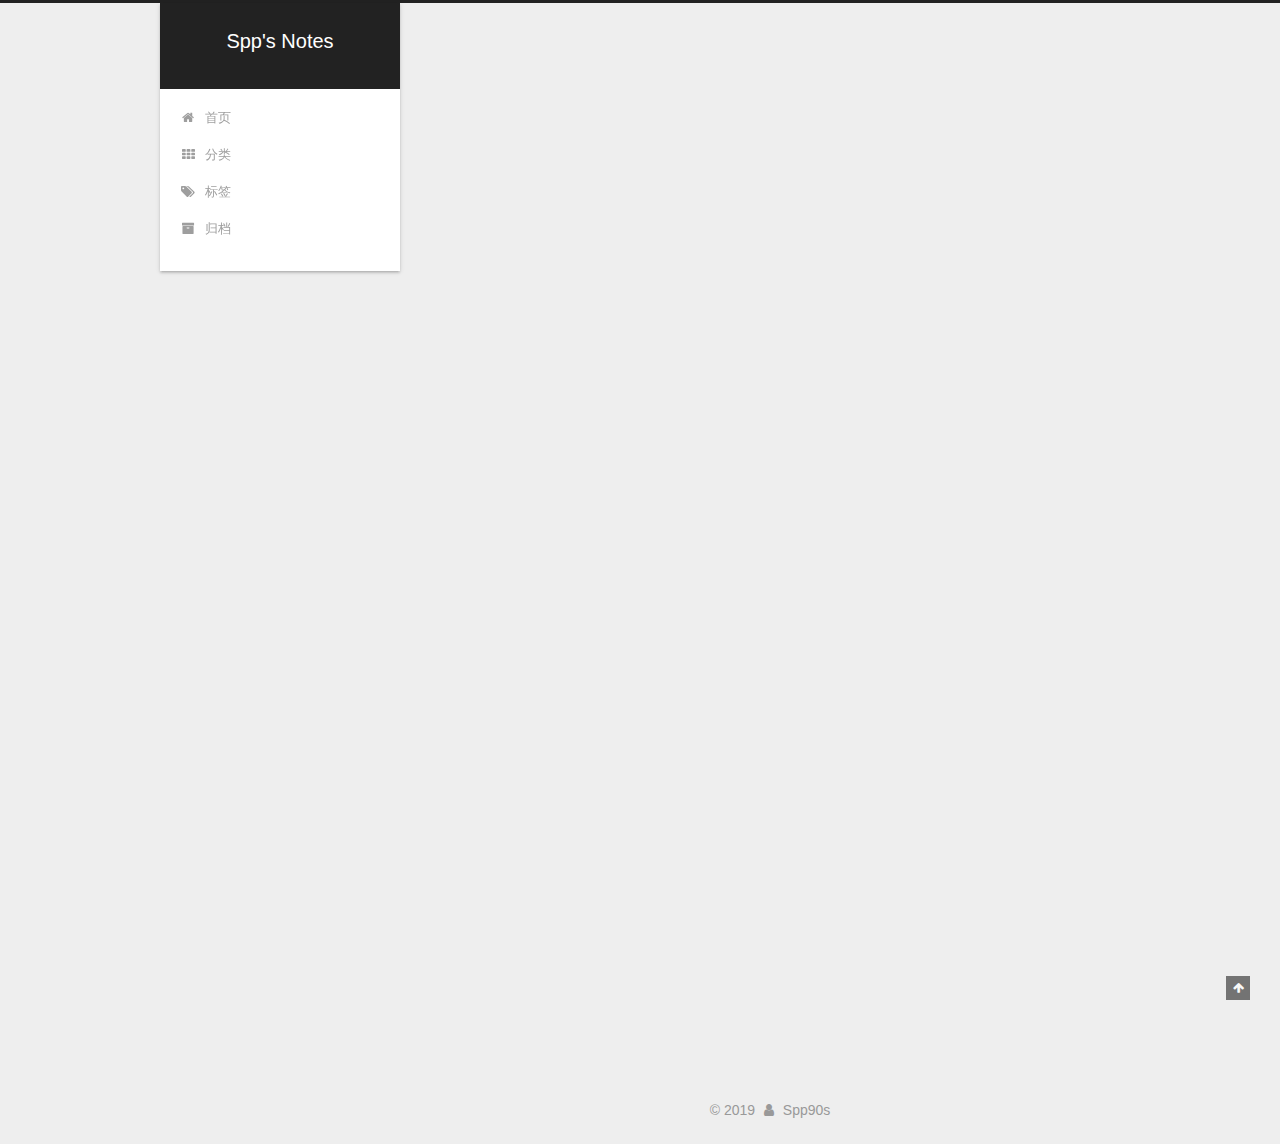
<file: 2019/01/20/hello-world/index.html>
<!DOCTYPE html>



  


<html class="theme-next gemini use-motion" lang="zh-Hans">
<head><meta name="generator" content="Hexo 3.8.0">
  <meta charset="UTF-8">
<meta http-equiv="X-UA-Compatible" content="IE=edge">
<meta name="viewport" content="width=device-width, initial-scale=1, maximum-scale=1">
<meta name="theme-color" content="#222">









<meta http-equiv="Cache-Control" content="no-transform">
<meta http-equiv="Cache-Control" content="no-siteapp">
















  
  
  <link href="/lib/fancybox/source/jquery.fancybox.css?v=2.1.5" rel="stylesheet" type="text/css">







<link href="/lib/font-awesome/css/font-awesome.min.css?v=4.6.2" rel="stylesheet" type="text/css">

<link href="/css/main.css?v=5.1.4" rel="stylesheet" type="text/css">


  <link rel="apple-touch-icon" sizes="180x180" href="/images/apple-touch-icon-next.png?v=5.1.4">


  <link rel="icon" type="image/png" sizes="32x32" href="/images/favicon-32x32-next.png?v=5.1.4">


  <link rel="icon" type="image/png" sizes="16x16" href="/images/favicon-16x16-next.png?v=5.1.4">


  <link rel="mask-icon" href="/images/logo.svg?v=5.1.4" color="#222">





  <meta name="keywords" content="Hexo, NexT">










<meta name="description" content="Welcome to Hexo! This is your very first post. Check documentation for more info. If you get any problems when using Hexo, you can find the answer in troubleshooting or you can ask me on GitHub. Quick">
<meta property="og:type" content="article">
<meta property="og:title" content="Hello World">
<meta property="og:url" content="http://yoursite.com/2019/01/20/hello-world/index.html">
<meta property="og:site_name" content="Spp&#39;s Notes">
<meta property="og:description" content="Welcome to Hexo! This is your very first post. Check documentation for more info. If you get any problems when using Hexo, you can find the answer in troubleshooting or you can ask me on GitHub. Quick">
<meta property="og:locale" content="zh-Hans">
<meta property="og:updated_time" content="2019-01-20T14:15:51.319Z">
<meta name="twitter:card" content="summary">
<meta name="twitter:title" content="Hello World">
<meta name="twitter:description" content="Welcome to Hexo! This is your very first post. Check documentation for more info. If you get any problems when using Hexo, you can find the answer in troubleshooting or you can ask me on GitHub. Quick">



<script type="text/javascript" id="hexo.configurations">
  var NexT = window.NexT || {};
  var CONFIG = {
    root: '/',
    scheme: 'Gemini',
    version: '5.1.4',
    sidebar: {"position":"left","display":"post","offset":12,"b2t":false,"scrollpercent":false,"onmobile":false},
    fancybox: true,
    tabs: true,
    motion: {"enable":true,"async":false,"transition":{"post_block":"fadeIn","post_header":"slideDownIn","post_body":"slideDownIn","coll_header":"slideLeftIn","sidebar":"slideUpIn"}},
    duoshuo: {
      userId: '0',
      author: '博主'
    },
    algolia: {
      applicationID: '',
      apiKey: '',
      indexName: '',
      hits: {"per_page":10},
      labels: {"input_placeholder":"Search for Posts","hits_empty":"We didn't find any results for the search: ${query}","hits_stats":"${hits} results found in ${time} ms"}
    }
  };
</script>



  <link rel="canonical" href="http://yoursite.com/2019/01/20/hello-world/">





  <title>Hello World | Spp's Notes</title>
  








</head>

<body itemscope="" itemtype="http://schema.org/WebPage" lang="zh-Hans">

  
  
    
  

  <div class="container sidebar-position-left page-post-detail">
    <div class="headband"></div>

    <header id="header" class="header" itemscope="" itemtype="http://schema.org/WPHeader">
      <div class="header-inner"><div class="site-brand-wrapper">
  <div class="site-meta ">
    

    <div class="custom-logo-site-title">
      <a href="/" class="brand" rel="start">
        <span class="logo-line-before"><i></i></span>
        <span class="site-title">Spp's Notes</span>
        <span class="logo-line-after"><i></i></span>
      </a>
    </div>
      
        <p class="site-subtitle"></p>
      
  </div>

  <div class="site-nav-toggle">
    <button>
      <span class="btn-bar"></span>
      <span class="btn-bar"></span>
      <span class="btn-bar"></span>
    </button>
  </div>
</div>

<nav class="site-nav">
  

  
    <ul id="menu" class="menu">
      
        
        <li class="menu-item menu-item-home">
          <a href="/" rel="section">
            
              <i class="menu-item-icon fa fa-fw fa-home"></i> <br>
            
            首页
          </a>
        </li>
      
        
        <li class="menu-item menu-item-categories">
          <a href="/categories/" rel="section">
            
              <i class="menu-item-icon fa fa-fw fa-th"></i> <br>
            
            分类
          </a>
        </li>
      
        
        <li class="menu-item menu-item-tags">
          <a href="/tags/" rel="section">
            
              <i class="menu-item-icon fa fa-fw fa-tags"></i> <br>
            
            标签
          </a>
        </li>
      
        
        <li class="menu-item menu-item-archives">
          <a href="/archives/" rel="section">
            
              <i class="menu-item-icon fa fa-fw fa-archive"></i> <br>
            
            归档
          </a>
        </li>
      

      
    </ul>
  

  
</nav>



 </div>
    </header>

    <main id="main" class="main">
      <div class="main-inner">
        <div class="content-wrap">
          <div id="content" class="content">
            

  <div id="posts" class="posts-expand">
    

  

  
  
  

  <article class="post post-type-normal" itemscope="" itemtype="http://schema.org/Article">
  
  
  
  <div class="post-block">
    <link itemprop="mainEntityOfPage" href="http://yoursite.com/2019/01/20/hello-world/">

    <span hidden itemprop="author" itemscope="" itemtype="http://schema.org/Person">
      <meta itemprop="name" content="Spp90s">
      <meta itemprop="description" content="">
      <meta itemprop="image" content="/images/avatar.gif">
    </span>

    <span hidden itemprop="publisher" itemscope="" itemtype="http://schema.org/Organization">
      <meta itemprop="name" content="Spp's Notes">
    </span>

    
      <header class="post-header">

        
        
          <h1 class="post-title" itemprop="name headline">Hello World</h1>
        

        <div class="post-meta">
          <span class="post-time">
            
              <span class="post-meta-item-icon">
                <i class="fa fa-calendar-o"></i>
              </span>
              
                <span class="post-meta-item-text">发表于</span>
              
              <time title="创建于" itemprop="dateCreated datePublished" datetime="2019-01-20T22:15:51+08:00">
                2019-01-20
              </time>
            

            

            
          </span>

          

          
            
          

          
          

          

          

          

        </div>
      </header>
    

    
    
    
    <div class="post-body" itemprop="articleBody">

      
      

      
        <p>Welcome to <a href="https://hexo.io/" target="_blank" rel="noopener">Hexo</a>! This is your very first post. Check <a href="https://hexo.io/docs/" target="_blank" rel="noopener">documentation</a> for more info. If you get any problems when using Hexo, you can find the answer in <a href="https://hexo.io/docs/troubleshooting.html" target="_blank" rel="noopener">troubleshooting</a> or you can ask me on <a href="https://github.com/hexojs/hexo/issues" target="_blank" rel="noopener">GitHub</a>.</p>
<h2 id="Quick-Start"><a href="#Quick-Start" class="headerlink" title="Quick Start"></a>Quick Start</h2><h3 id="Create-a-new-post"><a href="#Create-a-new-post" class="headerlink" title="Create a new post"></a>Create a new post</h3><figure class="highlight bash"><table><tr><td class="gutter"><pre><span class="line">1</span><br></pre></td><td class="code"><pre><span class="line">$ hexo new <span class="string">"My New Post"</span></span><br></pre></td></tr></table></figure>
<p>More info: <a href="https://hexo.io/docs/writing.html" target="_blank" rel="noopener">Writing</a></p>
<h3 id="Run-server"><a href="#Run-server" class="headerlink" title="Run server"></a>Run server</h3><figure class="highlight bash"><table><tr><td class="gutter"><pre><span class="line">1</span><br></pre></td><td class="code"><pre><span class="line">$ hexo server</span><br></pre></td></tr></table></figure>
<p>More info: <a href="https://hexo.io/docs/server.html" target="_blank" rel="noopener">Server</a></p>
<h3 id="Generate-static-files"><a href="#Generate-static-files" class="headerlink" title="Generate static files"></a>Generate static files</h3><figure class="highlight bash"><table><tr><td class="gutter"><pre><span class="line">1</span><br></pre></td><td class="code"><pre><span class="line">$ hexo generate</span><br></pre></td></tr></table></figure>
<p>More info: <a href="https://hexo.io/docs/generating.html" target="_blank" rel="noopener">Generating</a></p>
<h3 id="Deploy-to-remote-sites"><a href="#Deploy-to-remote-sites" class="headerlink" title="Deploy to remote sites"></a>Deploy to remote sites</h3><figure class="highlight bash"><table><tr><td class="gutter"><pre><span class="line">1</span><br></pre></td><td class="code"><pre><span class="line">$ hexo deploy</span><br></pre></td></tr></table></figure>
<p>More info: <a href="https://hexo.io/docs/deployment.html" target="_blank" rel="noopener">Deployment</a></p>

      
    </div>
    
    
    

    

    

    

    <footer class="post-footer">
      

      
      
      

      
        <div class="post-nav">
          <div class="post-nav-next post-nav-item">
            
          </div>

          <span class="post-nav-divider"></span>

          <div class="post-nav-prev post-nav-item">
            
              <a href="/2019/01/20/test-my-site/" rel="prev" title="test_my_site">
                test_my_site <i class="fa fa-chevron-right"></i>
              </a>
            
          </div>
        </div>
      

      
      
    </footer>
  </div>
  
  
  
  </article>



    <div class="post-spread">
      
    </div>
  </div>


          </div>
          


          

  



        </div>
        
          
  
  <div class="sidebar-toggle">
    <div class="sidebar-toggle-line-wrap">
      <span class="sidebar-toggle-line sidebar-toggle-line-first"></span>
      <span class="sidebar-toggle-line sidebar-toggle-line-middle"></span>
      <span class="sidebar-toggle-line sidebar-toggle-line-last"></span>
    </div>
  </div>

  <aside id="sidebar" class="sidebar">
    
    <div class="sidebar-inner">

      

      
        <ul class="sidebar-nav motion-element">
          <li class="sidebar-nav-toc sidebar-nav-active" data-target="post-toc-wrap">
            文章目录
          </li>
          <li class="sidebar-nav-overview" data-target="site-overview-wrap">
            站点概览
          </li>
        </ul>
      

      <section class="site-overview-wrap sidebar-panel">
        <div class="site-overview">
          <div class="site-author motion-element" itemprop="author" itemscope="" itemtype="http://schema.org/Person">
            
              <p class="site-author-name" itemprop="name">Spp90s</p>
              <p class="site-description motion-element" itemprop="description"></p>
          </div>

          <nav class="site-state motion-element">

            
              <div class="site-state-item site-state-posts">
              
                <a href="/archives/">
              
                  <span class="site-state-item-count">2</span>
                  <span class="site-state-item-name">日志</span>
                </a>
              </div>
            

            

            

          </nav>

          

          

          
          

          
          

          

        </div>
      </section>

      
      <!--noindex-->
        <section class="post-toc-wrap motion-element sidebar-panel sidebar-panel-active">
          <div class="post-toc">

            
              
            

            
              <div class="post-toc-content"><ol class="nav"><li class="nav-item nav-level-2"><a class="nav-link" href="#Quick-Start"><span class="nav-number">1.</span> <span class="nav-text">Quick Start</span></a><ol class="nav-child"><li class="nav-item nav-level-3"><a class="nav-link" href="#Create-a-new-post"><span class="nav-number">1.1.</span> <span class="nav-text">Create a new post</span></a></li><li class="nav-item nav-level-3"><a class="nav-link" href="#Run-server"><span class="nav-number">1.2.</span> <span class="nav-text">Run server</span></a></li><li class="nav-item nav-level-3"><a class="nav-link" href="#Generate-static-files"><span class="nav-number">1.3.</span> <span class="nav-text">Generate static files</span></a></li><li class="nav-item nav-level-3"><a class="nav-link" href="#Deploy-to-remote-sites"><span class="nav-number">1.4.</span> <span class="nav-text">Deploy to remote sites</span></a></li></ol></li></ol></div>
            

          </div>
        </section>
      <!--/noindex-->
      

      

    </div>
  </aside>


        
      </div>
    </main>

    <footer id="footer" class="footer">
      <div class="footer-inner">
        <div class="copyright">&copy; <span itemprop="copyrightYear">2019</span>
  <span class="with-love">
    <i class="fa fa-user"></i>
  </span>
  <span class="author" itemprop="copyrightHolder">Spp90s</span>

  
</div>









        







        
      </div>
    </footer>

    
      <div class="back-to-top">
        <i class="fa fa-arrow-up"></i>
        
      </div>
    

    

  </div>

  

<script type="text/javascript">
  if (Object.prototype.toString.call(window.Promise) !== '[object Function]') {
    window.Promise = null;
  }
</script>









  












  
  
    <script type="text/javascript" src="/lib/jquery/index.js?v=2.1.3"></script>
  

  
  
    <script type="text/javascript" src="/lib/fastclick/lib/fastclick.min.js?v=1.0.6"></script>
  

  
  
    <script type="text/javascript" src="/lib/jquery_lazyload/jquery.lazyload.js?v=1.9.7"></script>
  

  
  
    <script type="text/javascript" src="/lib/velocity/velocity.min.js?v=1.2.1"></script>
  

  
  
    <script type="text/javascript" src="/lib/velocity/velocity.ui.min.js?v=1.2.1"></script>
  

  
  
    <script type="text/javascript" src="/lib/fancybox/source/jquery.fancybox.pack.js?v=2.1.5"></script>
  


  


  <script type="text/javascript" src="/js/src/utils.js?v=5.1.4"></script>

  <script type="text/javascript" src="/js/src/motion.js?v=5.1.4"></script>



  
  


  <script type="text/javascript" src="/js/src/affix.js?v=5.1.4"></script>

  <script type="text/javascript" src="/js/src/schemes/pisces.js?v=5.1.4"></script>



  
  <script type="text/javascript" src="/js/src/scrollspy.js?v=5.1.4"></script>
<script type="text/javascript" src="/js/src/post-details.js?v=5.1.4"></script>



  


  <script type="text/javascript" src="/js/src/bootstrap.js?v=5.1.4"></script>



  


  




	





  





  












  





  

  

  

  
  

  

  

  

</body>
</html>
</file>
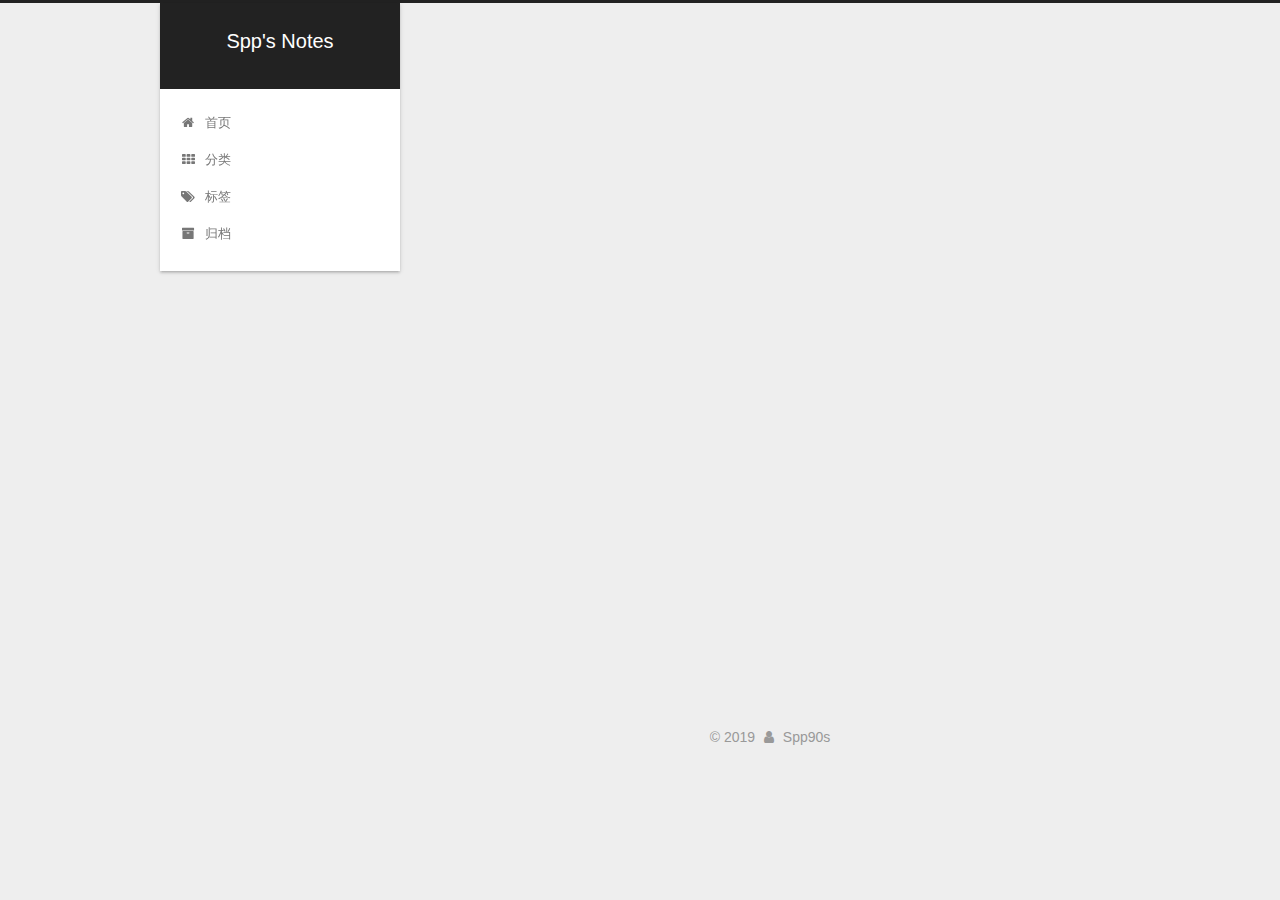
<file: 2019/01/20/test-my-site/index.html>
<!DOCTYPE html>



  


<html class="theme-next gemini use-motion" lang="zh-Hans">
<head><meta name="generator" content="Hexo 3.8.0">
  <meta charset="UTF-8">
<meta http-equiv="X-UA-Compatible" content="IE=edge">
<meta name="viewport" content="width=device-width, initial-scale=1, maximum-scale=1">
<meta name="theme-color" content="#222">









<meta http-equiv="Cache-Control" content="no-transform">
<meta http-equiv="Cache-Control" content="no-siteapp">
















  
  
  <link href="/lib/fancybox/source/jquery.fancybox.css?v=2.1.5" rel="stylesheet" type="text/css">







<link href="/lib/font-awesome/css/font-awesome.min.css?v=4.6.2" rel="stylesheet" type="text/css">

<link href="/css/main.css?v=5.1.4" rel="stylesheet" type="text/css">


  <link rel="apple-touch-icon" sizes="180x180" href="/images/apple-touch-icon-next.png?v=5.1.4">


  <link rel="icon" type="image/png" sizes="32x32" href="/images/favicon-32x32-next.png?v=5.1.4">


  <link rel="icon" type="image/png" sizes="16x16" href="/images/favicon-16x16-next.png?v=5.1.4">


  <link rel="mask-icon" href="/images/logo.svg?v=5.1.4" color="#222">





  <meta name="keywords" content="Hexo, NexT">










<meta property="og:type" content="article">
<meta property="og:title" content="test_my_site">
<meta property="og:url" content="http://yoursite.com/2019/01/20/test-my-site/index.html">
<meta property="og:site_name" content="Spp&#39;s Notes">
<meta property="og:locale" content="zh-Hans">
<meta property="og:updated_time" content="2019-01-20T15:22:59.498Z">
<meta name="twitter:card" content="summary">
<meta name="twitter:title" content="test_my_site">



<script type="text/javascript" id="hexo.configurations">
  var NexT = window.NexT || {};
  var CONFIG = {
    root: '/',
    scheme: 'Gemini',
    version: '5.1.4',
    sidebar: {"position":"left","display":"post","offset":12,"b2t":false,"scrollpercent":false,"onmobile":false},
    fancybox: true,
    tabs: true,
    motion: {"enable":true,"async":false,"transition":{"post_block":"fadeIn","post_header":"slideDownIn","post_body":"slideDownIn","coll_header":"slideLeftIn","sidebar":"slideUpIn"}},
    duoshuo: {
      userId: '0',
      author: '博主'
    },
    algolia: {
      applicationID: '',
      apiKey: '',
      indexName: '',
      hits: {"per_page":10},
      labels: {"input_placeholder":"Search for Posts","hits_empty":"We didn't find any results for the search: ${query}","hits_stats":"${hits} results found in ${time} ms"}
    }
  };
</script>



  <link rel="canonical" href="http://yoursite.com/2019/01/20/test-my-site/">





  <title>test_my_site | Spp's Notes</title>
  








</head>

<body itemscope="" itemtype="http://schema.org/WebPage" lang="zh-Hans">

  
  
    
  

  <div class="container sidebar-position-left page-post-detail">
    <div class="headband"></div>

    <header id="header" class="header" itemscope="" itemtype="http://schema.org/WPHeader">
      <div class="header-inner"><div class="site-brand-wrapper">
  <div class="site-meta ">
    

    <div class="custom-logo-site-title">
      <a href="/" class="brand" rel="start">
        <span class="logo-line-before"><i></i></span>
        <span class="site-title">Spp's Notes</span>
        <span class="logo-line-after"><i></i></span>
      </a>
    </div>
      
        <p class="site-subtitle"></p>
      
  </div>

  <div class="site-nav-toggle">
    <button>
      <span class="btn-bar"></span>
      <span class="btn-bar"></span>
      <span class="btn-bar"></span>
    </button>
  </div>
</div>

<nav class="site-nav">
  

  
    <ul id="menu" class="menu">
      
        
        <li class="menu-item menu-item-home">
          <a href="/" rel="section">
            
              <i class="menu-item-icon fa fa-fw fa-home"></i> <br>
            
            首页
          </a>
        </li>
      
        
        <li class="menu-item menu-item-categories">
          <a href="/categories/" rel="section">
            
              <i class="menu-item-icon fa fa-fw fa-th"></i> <br>
            
            分类
          </a>
        </li>
      
        
        <li class="menu-item menu-item-tags">
          <a href="/tags/" rel="section">
            
              <i class="menu-item-icon fa fa-fw fa-tags"></i> <br>
            
            标签
          </a>
        </li>
      
        
        <li class="menu-item menu-item-archives">
          <a href="/archives/" rel="section">
            
              <i class="menu-item-icon fa fa-fw fa-archive"></i> <br>
            
            归档
          </a>
        </li>
      

      
    </ul>
  

  
</nav>



 </div>
    </header>

    <main id="main" class="main">
      <div class="main-inner">
        <div class="content-wrap">
          <div id="content" class="content">
            

  <div id="posts" class="posts-expand">
    

  

  
  
  

  <article class="post post-type-normal" itemscope="" itemtype="http://schema.org/Article">
  
  
  
  <div class="post-block">
    <link itemprop="mainEntityOfPage" href="http://yoursite.com/2019/01/20/test-my-site/">

    <span hidden itemprop="author" itemscope="" itemtype="http://schema.org/Person">
      <meta itemprop="name" content="Spp90s">
      <meta itemprop="description" content="">
      <meta itemprop="image" content="/images/avatar.gif">
    </span>

    <span hidden itemprop="publisher" itemscope="" itemtype="http://schema.org/Organization">
      <meta itemprop="name" content="Spp's Notes">
    </span>

    
      <header class="post-header">

        
        
          <h1 class="post-title" itemprop="name headline">test_my_site</h1>
        

        <div class="post-meta">
          <span class="post-time">
            
              <span class="post-meta-item-icon">
                <i class="fa fa-calendar-o"></i>
              </span>
              
                <span class="post-meta-item-text">发表于</span>
              
              <time title="创建于" itemprop="dateCreated datePublished" datetime="2019-01-20T23:22:59+08:00">
                2019-01-20
              </time>
            

            

            
          </span>

          

          
            
          

          
          

          

          

          

        </div>
      </header>
    

    
    
    
    <div class="post-body" itemprop="articleBody">

      
      

      
        
      
    </div>
    
    
    

    

    

    

    <footer class="post-footer">
      

      
      
      

      
        <div class="post-nav">
          <div class="post-nav-next post-nav-item">
            
              <a href="/2019/01/20/hello-world/" rel="next" title="Hello World">
                <i class="fa fa-chevron-left"></i> Hello World
              </a>
            
          </div>

          <span class="post-nav-divider"></span>

          <div class="post-nav-prev post-nav-item">
            
          </div>
        </div>
      

      
      
    </footer>
  </div>
  
  
  
  </article>



    <div class="post-spread">
      
    </div>
  </div>


          </div>
          


          

  



        </div>
        
          
  
  <div class="sidebar-toggle">
    <div class="sidebar-toggle-line-wrap">
      <span class="sidebar-toggle-line sidebar-toggle-line-first"></span>
      <span class="sidebar-toggle-line sidebar-toggle-line-middle"></span>
      <span class="sidebar-toggle-line sidebar-toggle-line-last"></span>
    </div>
  </div>

  <aside id="sidebar" class="sidebar">
    
    <div class="sidebar-inner">

      

      

      <section class="site-overview-wrap sidebar-panel sidebar-panel-active">
        <div class="site-overview">
          <div class="site-author motion-element" itemprop="author" itemscope="" itemtype="http://schema.org/Person">
            
              <p class="site-author-name" itemprop="name">Spp90s</p>
              <p class="site-description motion-element" itemprop="description"></p>
          </div>

          <nav class="site-state motion-element">

            
              <div class="site-state-item site-state-posts">
              
                <a href="/archives/">
              
                  <span class="site-state-item-count">2</span>
                  <span class="site-state-item-name">日志</span>
                </a>
              </div>
            

            

            

          </nav>

          

          

          
          

          
          

          

        </div>
      </section>

      

      

    </div>
  </aside>


        
      </div>
    </main>

    <footer id="footer" class="footer">
      <div class="footer-inner">
        <div class="copyright">&copy; <span itemprop="copyrightYear">2019</span>
  <span class="with-love">
    <i class="fa fa-user"></i>
  </span>
  <span class="author" itemprop="copyrightHolder">Spp90s</span>

  
</div>









        







        
      </div>
    </footer>

    
      <div class="back-to-top">
        <i class="fa fa-arrow-up"></i>
        
      </div>
    

    

  </div>

  

<script type="text/javascript">
  if (Object.prototype.toString.call(window.Promise) !== '[object Function]') {
    window.Promise = null;
  }
</script>









  












  
  
    <script type="text/javascript" src="/lib/jquery/index.js?v=2.1.3"></script>
  

  
  
    <script type="text/javascript" src="/lib/fastclick/lib/fastclick.min.js?v=1.0.6"></script>
  

  
  
    <script type="text/javascript" src="/lib/jquery_lazyload/jquery.lazyload.js?v=1.9.7"></script>
  

  
  
    <script type="text/javascript" src="/lib/velocity/velocity.min.js?v=1.2.1"></script>
  

  
  
    <script type="text/javascript" src="/lib/velocity/velocity.ui.min.js?v=1.2.1"></script>
  

  
  
    <script type="text/javascript" src="/lib/fancybox/source/jquery.fancybox.pack.js?v=2.1.5"></script>
  


  


  <script type="text/javascript" src="/js/src/utils.js?v=5.1.4"></script>

  <script type="text/javascript" src="/js/src/motion.js?v=5.1.4"></script>



  
  


  <script type="text/javascript" src="/js/src/affix.js?v=5.1.4"></script>

  <script type="text/javascript" src="/js/src/schemes/pisces.js?v=5.1.4"></script>



  
  <script type="text/javascript" src="/js/src/scrollspy.js?v=5.1.4"></script>
<script type="text/javascript" src="/js/src/post-details.js?v=5.1.4"></script>



  


  <script type="text/javascript" src="/js/src/bootstrap.js?v=5.1.4"></script>



  


  




	





  





  












  





  

  

  

  
  

  

  

  

</body>
</html>
</file>
<file: css/main.css>
/* normalize.css v3.0.2 | MIT License | git.io/normalize */
html {
  font-family: sans-serif; /* 1 */
  -ms-text-size-adjust: 100%; /* 2 */
  -webkit-text-size-adjust: 100%; /* 2 */
}
body {
  margin: 0;
}
article,
aside,
details,
figcaption,
figure,
footer,
header,
hgroup,
main,
menu,
nav,
section,
summary {
  display: block;
}
audio,
canvas,
progress,
video {
  display: inline-block; /* 1 */
  vertical-align: baseline; /* 2 */
}
audio:not([controls]) {
  display: none;
  height: 0;
}
[hidden],
template {
  display: none;
}
a {
  background-color: transparent;
}
a:active,
a:hover {
  outline: 0;
}
abbr[title] {
  border-bottom: 1px dotted;
}
b,
strong {
  font-weight: bold;
}
dfn {
  font-style: italic;
}
h1 {
  font-size: 2em;
  margin: 0.67em 0;
}
mark {
  background: #ff0;
  color: #000;
}
small {
  font-size: 80%;
}
sub,
sup {
  font-size: 75%;
  line-height: 0;
  position: relative;
  vertical-align: baseline;
}
sup {
  top: -0.5em;
}
sub {
  bottom: -0.25em;
}
img {
  border: 0;
}
svg:not(:root) {
  overflow: hidden;
}
figure {
  margin: 1em 40px;
}
hr {
  -moz-box-sizing: content-box;
  box-sizing: content-box;
  height: 0;
}
pre {
  overflow: auto;
}
code,
kbd,
pre,
samp {
  font-family: monospace, monospace;
  font-size: 1em;
}
button,
input,
optgroup,
select,
textarea {
  color: inherit; /* 1 */
  font: inherit; /* 2 */
  margin: 0; /* 3 */
}
button {
  overflow: visible;
}
button,
select {
  text-transform: none;
}
button,
html input[type="button"],
input[type="reset"],
input[type="submit"] {
  -webkit-appearance: button; /* 2 */
  cursor: pointer; /* 3 */
}
button[disabled],
html input[disabled] {
  cursor: default;
}
button::-moz-focus-inner,
input::-moz-focus-inner {
  border: 0;
  padding: 0;
}
input {
  line-height: normal;
}
input[type="checkbox"],
input[type="radio"] {
  box-sizing: border-box; /* 1 */
  padding: 0; /* 2 */
}
input[type="number"]::-webkit-inner-spin-button,
input[type="number"]::-webkit-outer-spin-button {
  height: auto;
}
input[type="search"] {
  -webkit-appearance: textfield; /* 1 */
  -moz-box-sizing: content-box;
  -webkit-box-sizing: content-box; /* 2 */
  box-sizing: content-box;
}
input[type="search"]::-webkit-search-cancel-button,
input[type="search"]::-webkit-search-decoration {
  -webkit-appearance: none;
}
fieldset {
  border: 1px solid #c0c0c0;
  margin: 0 2px;
  padding: 0.35em 0.625em 0.75em;
}
legend {
  border: 0; /* 1 */
  padding: 0; /* 2 */
}
textarea {
  overflow: auto;
}
optgroup {
  font-weight: bold;
}
table {
  border-collapse: collapse;
  border-spacing: 0;
}
td,
th {
  padding: 0;
}
::selection {
  background: #262a30;
  color: #fff;
}
body {
  position: relative;
  font-family: 'Lato', "PingFang SC", "Microsoft YaHei", sans-serif;
  font-size: 14px;
  line-height: 2;
  color: #555;
  background: #eee;
}
@media (max-width: 767px) {
  body {
    padding-right: 0 !important;
  }
}
@media (min-width: 768px) and (max-width: 991px) {
  body {
    padding-right: 0 !important;
  }
}
@media (min-width: 1600px) {
  body {
    font-size: 16px;
  }
}
h1,
h2,
h3,
h4,
h5,
h6 {
  margin: 0;
  padding: 0;
  font-weight: bold;
  line-height: 1.5;
  font-family: 'Lato', "PingFang SC", "Microsoft YaHei", sans-serif;
}
h2,
h3,
h4,
h5,
h6 {
  margin: 20px 0 15px;
}
h1 {
  font-size: 22px;
}
@media (max-width: 767px) {
  h1 {
    font-size: 18px;
  }
}
h2 {
  font-size: 20px;
}
@media (max-width: 767px) {
  h2 {
    font-size: 16px;
  }
}
h3 {
  font-size: 18px;
}
@media (max-width: 767px) {
  h3 {
    font-size: 14px;
  }
}
h4 {
  font-size: 16px;
}
@media (max-width: 767px) {
  h4 {
    font-size: 12px;
  }
}
h5 {
  font-size: 14px;
}
@media (max-width: 767px) {
  h5 {
    font-size: 10px;
  }
}
h6 {
  font-size: 12px;
}
@media (max-width: 767px) {
  h6 {
    font-size: 8px;
  }
}
p {
  margin: 0 0 20px 0;
}
a {
  color: #555;
  text-decoration: none;
  outline: none;
  border-bottom: 1px solid #999;
  word-wrap: break-word;
}
a:hover {
  color: #222;
  border-bottom-color: #222;
}
blockquote {
  margin: 0;
  padding: 0;
}
img {
  display: block;
  margin: auto;
  max-width: 100%;
  height: auto;
}
hr {
  margin: 40px 0;
  height: 3px;
  border: none;
  background-color: #ddd;
  background-image: repeating-linear-gradient(-45deg, #fff, #fff 4px, transparent 4px, transparent 8px);
}
blockquote {
  padding: 0 15px;
  color: #666;
  border-left: 4px solid #ddd;
}
blockquote cite::before {
  content: "-";
  padding: 0 5px;
}
dt {
  font-weight: 700;
}
dd {
  margin: 0;
  padding: 0;
}
kbd {
  border: 1px solid #ccc;
  border-radius: 0.2em;
  box-shadow: 0.1em 0.1em 0.2em rgba(0,0,0,0.1);
  background-color: #f9f9f9;
  font-family: inherit;
  background-image: -webkit-linear-gradient(top, #eee, #fff, #eee);
  padding: 0.1em 0.3em;
  white-space: nowrap;
}
.text-left {
  text-align: left;
}
.text-center {
  text-align: center;
}
.text-right {
  text-align: right;
}
.text-justify {
  text-align: justify;
}
.text-nowrap {
  white-space: nowrap;
}
.text-lowercase {
  text-transform: lowercase;
}
.text-uppercase {
  text-transform: uppercase;
}
.text-capitalize {
  text-transform: capitalize;
}
.center-block {
  display: block;
  margin-left: auto;
  margin-right: auto;
}
.clearfix:before,
.clearfix:after {
  content: " ";
  display: table;
}
.clearfix:after {
  clear: both;
}
.pullquote {
  width: 45%;
}
.pullquote.left {
  float: left;
  margin-left: 5px;
  margin-right: 10px;
}
.pullquote.right {
  float: right;
  margin-left: 10px;
  margin-right: 5px;
}
.affix.affix.affix {
  position: fixed;
}
.translation {
  margin-top: -20px;
  font-size: 14px;
  color: #999;
}
.scrollbar-measure {
  width: 100px;
  height: 100px;
  overflow: scroll;
  position: absolute;
  top: -9999px;
}
.use-motion .motion-element {
  opacity: 0;
}
table {
  margin: 20px 0;
  width: 100%;
  border-collapse: collapse;
  border-spacing: 0;
  border: 1px solid #ddd;
  font-size: 14px;
  table-layout: fixed;
  word-wrap: break-all;
}
table>tbody>tr:nth-of-type(odd) {
  background-color: #f9f9f9;
}
table>tbody>tr:hover {
  background-color: #f5f5f5;
}
caption,
th,
td {
  padding: 8px;
  text-align: left;
  vertical-align: middle;
  font-weight: normal;
}
th,
td {
  border-bottom: 3px solid #ddd;
  border-right: 1px solid #eee;
}
th {
  padding-bottom: 10px;
  font-weight: 700;
}
td {
  border-bottom-width: 1px;
}
html,
body {
  height: 100%;
}
.container {
  position: relative;
  min-height: 100%;
}
.header-inner {
  margin: 0 auto;
  padding: 100px 0 70px;
  width: calc(100% - 252px);
}
@media (min-width: 1600px) {
  .container .header-inner {
    width: 900px;
  }
}
.main {
  padding-bottom: 150px;
}
.main-inner {
  margin: 0 auto;
  width: calc(100% - 252px);
}
@media (min-width: 1600px) {
  .container .main-inner {
    width: 900px;
  }
}
.footer {
  position: absolute;
  left: 0;
  bottom: 0;
  width: 100%;
  min-height: 50px;
}
.footer-inner {
  box-sizing: border-box;
  margin: 20px auto;
  width: calc(100% - 252px);
}
@media (min-width: 1600px) {
  .container .footer-inner {
    width: 900px;
  }
}
pre,
.highlight {
  overflow: auto;
  margin: 20px 0;
  padding: 0;
  font-size: 13px;
  color: #4d4d4c;
  background: #f7f7f7;
  line-height: 1.6;
}
pre,
code {
  font-family: consolas, Menlo, "PingFang SC", "Microsoft YaHei", monospace;
}
code {
  padding: 2px 4px;
  word-wrap: break-word;
  color: #555;
  background: #eee;
  border-radius: 3px;
  font-size: 13px;
}
pre {
  padding: 10px;
}
pre code {
  padding: 0;
  color: #4d4d4c;
  background: none;
  text-shadow: none;
}
.highlight {
  border-radius: 1px;
}
.highlight pre {
  border: none;
  margin: 0;
  padding: 10px 0;
}
.highlight table {
  margin: 0;
  width: auto;
  border: none;
}
.highlight td {
  border: none;
  padding: 0;
}
.highlight figcaption {
  font-size: 1em;
  color: #4d4d4c;
  line-height: 1em;
  margin-bottom: 1em;
}
.highlight figcaption:before,
.highlight figcaption:after {
  content: " ";
  display: table;
}
.highlight figcaption:after {
  clear: both;
}
.highlight figcaption a {
  float: right;
  color: #4d4d4c;
}
.highlight figcaption a:hover {
  border-bottom-color: #4d4d4c;
}
.highlight .gutter pre {
  padding-left: 10px;
  padding-right: 10px;
  color: #869194;
  text-align: right;
  background-color: #eff2f3;
}
.highlight .code pre {
  width: 100%;
  padding-left: 10px;
  padding-right: 10px;
  background-color: #f7f7f7;
}
.highlight .line {
  height: 20px;
}
.gutter {
  -webkit-user-select: none;
  -moz-user-select: none;
  -ms-user-select: none;
  user-select: none;
}
.gist table {
  width: auto;
}
.gist table td {
  border: none;
}
pre .deletion {
  background: #fdd;
}
pre .addition {
  background: #dfd;
}
pre .meta {
  color: #8959a8;
}
pre .comment {
  color: #8e908c;
}
pre .variable,
pre .attribute,
pre .tag,
pre .regexp,
pre .ruby .constant,
pre .xml .tag .title,
pre .xml .pi,
pre .xml .doctype,
pre .html .doctype,
pre .css .id,
pre .css .class,
pre .css .pseudo {
  color: #c82829;
}
pre .number,
pre .preprocessor,
pre .built_in,
pre .literal,
pre .params,
pre .constant,
pre .command {
  color: #f5871f;
}
pre .ruby .class .title,
pre .css .rules .attribute,
pre .string,
pre .value,
pre .inheritance,
pre .header,
pre .ruby .symbol,
pre .xml .cdata,
pre .special,
pre .number,
pre .formula {
  color: #718c00;
}
pre .title,
pre .css .hexcolor {
  color: #3e999f;
}
pre .function,
pre .python .decorator,
pre .python .title,
pre .ruby .function .title,
pre .ruby .title .keyword,
pre .perl .sub,
pre .javascript .title,
pre .coffeescript .title {
  color: #4271ae;
}
pre .keyword,
pre .javascript .function {
  color: #8959a8;
}
.full-image.full-image.full-image.full-image {
  border: none;
  max-width: 100%;
  width: auto;
  margin: 20px auto 25px;
}
@media (min-width: 992px) {
  .full-image.full-image.full-image.full-image {
    max-width: none;
    width: 118%;
    margin: 0 -9%;
  }
}
.blockquote-center,
.page-home .post-type-quote blockquote,
.page-post-detail .post-type-quote blockquote {
  position: relative;
  margin: 40px 0;
  padding: 0;
  border-left: none;
  text-align: center;
}
.blockquote-center::before,
.page-home .post-type-quote blockquote::before,
.page-post-detail .post-type-quote blockquote::before,
.blockquote-center::after,
.page-home .post-type-quote blockquote::after,
.page-post-detail .post-type-quote blockquote::after {
  position: absolute;
  content: ' ';
  display: block;
  width: 100%;
  height: 24px;
  opacity: 0.2;
  background-repeat: no-repeat;
  background-position: 0 -6px;
  background-size: 22px 22px;
}
.blockquote-center::before,
.page-home .post-type-quote blockquote::before,
.page-post-detail .post-type-quote blockquote::before {
  top: -20px;
  background-image: url("../images/quote-l.svg");
  border-top: 1px solid #ccc;
}
.blockquote-center::after,
.page-home .post-type-quote blockquote::after,
.page-post-detail .post-type-quote blockquote::after {
  bottom: -20px;
  background-image: url("../images/quote-r.svg");
  border-bottom: 1px solid #ccc;
  background-position: 100% 8px;
}
.blockquote-center p,
.page-home .post-type-quote blockquote p,
.page-post-detail .post-type-quote blockquote p,
.blockquote-center div,
.page-home .post-type-quote blockquote div,
.page-post-detail .post-type-quote blockquote div {
  text-align: center;
}
.post .post-body .group-picture img {
  box-sizing: border-box;
  padding: 0 3px;
  border: none;
}
.post .group-picture-row {
  overflow: hidden;
  margin-top: 6px;
}
.post .group-picture-row:first-child {
  margin-top: 0;
}
.post .group-picture-column {
  float: left;
}
.page-post-detail .post-body .group-picture-column {
  float: none;
  margin-top: 10px;
  width: auto !important;
}
.page-post-detail .post-body .group-picture-column img {
  margin: 0 auto;
}
.page-archive .group-picture-container {
  overflow: hidden;
}
.page-archive .group-picture-row {
  float: left;
}
.page-archive .group-picture-row:first-child {
  margin-top: 6px;
}
.page-archive .group-picture-column {
  max-width: 150px;
  max-height: 150px;
}
.post-body .note {
  position: relative;
  padding: 15px;
  margin-bottom: 20px;
  border: 1px solid #eee;
  border-left-width: 5px;
  border-radius: 3px;
}
.post-body .note h2,
.post-body .note h3,
.post-body .note h4,
.post-body .note h5,
.post-body .note h6 {
  margin-top: 0;
  margin-bottom: 0;
  border-bottom: initial;
  padding-top: 0 !important;
}
.post-body .note p:first-child,
.post-body .note ul:first-child,
.post-body .note ol:first-child,
.post-body .note table:first-child,
.post-body .note pre:first-child,
.post-body .note blockquote:first-child {
  margin-top: 0;
}
.post-body .note p:last-child,
.post-body .note ul:last-child,
.post-body .note ol:last-child,
.post-body .note table:last-child,
.post-body .note pre:last-child,
.post-body .note blockquote:last-child {
  margin-bottom: 0;
}
.post-body .note.default {
  border-left-color: #777;
}
.post-body .note.default h2,
.post-body .note.default h3,
.post-body .note.default h4,
.post-body .note.default h5,
.post-body .note.default h6 {
  color: #777;
}
.post-body .note.primary {
  border-left-color: #6f42c1;
}
.post-body .note.primary h2,
.post-body .note.primary h3,
.post-body .note.primary h4,
.post-body .note.primary h5,
.post-body .note.primary h6 {
  color: #6f42c1;
}
.post-body .note.info {
  border-left-color: #428bca;
}
.post-body .note.info h2,
.post-body .note.info h3,
.post-body .note.info h4,
.post-body .note.info h5,
.post-body .note.info h6 {
  color: #428bca;
}
.post-body .note.success {
  border-left-color: #5cb85c;
}
.post-body .note.success h2,
.post-body .note.success h3,
.post-body .note.success h4,
.post-body .note.success h5,
.post-body .note.success h6 {
  color: #5cb85c;
}
.post-body .note.warning {
  border-left-color: #f0ad4e;
}
.post-body .note.warning h2,
.post-body .note.warning h3,
.post-body .note.warning h4,
.post-body .note.warning h5,
.post-body .note.warning h6 {
  color: #f0ad4e;
}
.post-body .note.danger {
  border-left-color: #d9534f;
}
.post-body .note.danger h2,
.post-body .note.danger h3,
.post-body .note.danger h4,
.post-body .note.danger h5,
.post-body .note.danger h6 {
  color: #d9534f;
}
.post-body .label {
  display: inline;
  padding: 0 2px;
  white-space: nowrap;
}
.post-body .label.default {
  background-color: #f0f0f0;
}
.post-body .label.primary {
  background-color: #efe6f7;
}
.post-body .label.info {
  background-color: #e5f2f8;
}
.post-body .label.success {
  background-color: #e7f4e9;
}
.post-body .label.warning {
  background-color: #fcf6e1;
}
.post-body .label.danger {
  background-color: #fae8eb;
}
.post-body .tabs {
  position: relative;
  display: block;
  margin-bottom: 20px;
  padding-top: 10px;
}
.post-body .tabs ul.nav-tabs {
  margin: 0;
  padding: 0;
  display: flex;
  margin-bottom: -1px;
}
@media (max-width: 413px) {
  .post-body .tabs ul.nav-tabs {
    display: block;
    margin-bottom: 5px;
  }
}
.post-body .tabs ul.nav-tabs li.tab {
  list-style-type: none !important;
  margin: 0 0.25em 0 0;
  border-top: 3px solid transparent;
  border-left: 1px solid transparent;
  border-right: 1px solid transparent;
}
@media (max-width: 413px) {
  .post-body .tabs ul.nav-tabs li.tab {
    margin: initial;
    border-top: 1px solid transparent;
    border-left: 3px solid transparent;
    border-right: 1px solid transparent;
    border-bottom: 1px solid transparent;
  }
}
.post-body .tabs ul.nav-tabs li.tab a {
  outline: 0;
  border-bottom: initial;
  display: block;
  line-height: 1.8em;
  padding: 0.25em 0.75em;
  transition-duration: 0.2s;
  transition-timing-function: ease-out;
  transition-delay: 0s;
}
.post-body .tabs ul.nav-tabs li.tab a i {
  width: 1.285714285714286em;
}
.post-body .tabs ul.nav-tabs li.tab.active {
  border-top: 3px solid #fc6423;
  border-left: 1px solid #ddd;
  border-right: 1px solid #ddd;
  background-color: #fff;
}
@media (max-width: 413px) {
  .post-body .tabs ul.nav-tabs li.tab.active {
    border-top: 1px solid #ddd;
    border-left: 3px solid #fc6423;
    border-right: 1px solid #ddd;
    border-bottom: 1px solid #ddd;
  }
}
.post-body .tabs ul.nav-tabs li.tab.active a {
  cursor: default;
  color: #555;
}
.post-body .tabs .tab-content {
  background-color: #fff;
}
.post-body .tabs .tab-content .tab-pane {
  border: 1px solid #ddd;
  padding: 20px 20px 0 20px;
}
.post-body .tabs .tab-content .tab-pane:not(.active) {
  display: none !important;
}
.post-body .tabs .tab-content .tab-pane.active {
  display: block !important;
}
.btn {
  display: inline-block;
  padding: 0 20px;
  font-size: 14px;
  color: #555;
  background: #fff;
  border: 2px solid #555;
  text-decoration: none;
  border-radius: 2px;
  transition-property: background-color;
  transition-duration: 0.2s;
  transition-timing-function: ease-in-out;
  transition-delay: 0s;
  line-height: 2;
}
.btn:hover {
  border-color: #222;
  color: #fff;
  background: #222;
}
.btn +.btn {
  margin: 0 0 8px 8px;
}
.btn .fa-fw {
  width: 1.285714285714286em;
  text-align: left;
}
.btn-bar {
  display: block;
  width: 22px;
  height: 2px;
  background: #555;
  border-radius: 1px;
}
.btn-bar+.btn-bar {
  margin-top: 4px;
}
.pagination {
  margin: 120px 0 40px;
  text-align: center;
  border-top: 1px solid #eee;
}
.page-number-basic,
.pagination .prev,
.pagination .next,
.pagination .page-number,
.pagination .space {
  display: inline-block;
  position: relative;
  top: -1px;
  margin: 0 10px;
  padding: 0 11px;
}
@media (max-width: 767px) {
  .page-number-basic,
  .pagination .prev,
  .pagination .next,
  .pagination .page-number,
  .pagination .space {
    margin: 0 5px;
  }
}
.pagination .prev,
.pagination .next,
.pagination .page-number {
  border-bottom: 0;
  border-top: 1px solid #eee;
  transition-property: border-color;
  transition-duration: 0.2s;
  transition-timing-function: ease-in-out;
  transition-delay: 0s;
}
.pagination .prev:hover,
.pagination .next:hover,
.pagination .page-number:hover {
  border-top-color: #222;
}
.pagination .space {
  padding: 0;
  margin: 0;
}
.pagination .prev {
  margin-left: 0;
}
.pagination .next {
  margin-right: 0;
}
.pagination .page-number.current {
  color: #fff;
  background: #ccc;
  border-top-color: #ccc;
}
@media (max-width: 767px) {
  .pagination {
    border-top: none;
  }
  .pagination .prev,
  .pagination .next,
  .pagination .page-number {
    margin-bottom: 10px;
    border-top: 0;
    border-bottom: 1px solid #eee;
    padding: 0 10px;
  }
  .pagination .prev:hover,
  .pagination .next:hover,
  .pagination .page-number:hover {
    border-bottom-color: #222;
  }
}
.comments {
  margin: 60px 20px 0;
}
.tag-cloud {
  text-align: center;
}
.tag-cloud a {
  display: inline-block;
  margin: 10px;
}
.back-to-top {
  box-sizing: border-box;
  position: fixed;
  bottom: -100px;
  right: 30px;
  z-index: 1050;
  padding: 0 6px;
  width: 24px;
  background: #222;
  font-size: 12px;
  opacity: 0.6;
  color: #fff;
  cursor: pointer;
  text-align: center;
  -webkit-transform: translateZ(0);
  transition-property: bottom;
  transition-duration: 0.2s;
  transition-timing-function: ease-in-out;
  transition-delay: 0s;
}
@media (min-width: 768px) and (max-width: 991px) {
  .back-to-top {
    display: none !important;
  }
}
@media (max-width: 767px) {
  .back-to-top {
    display: none !important;
  }
}
.back-to-top.back-to-top-on {
  bottom: 30px;
}
.header {
  background: transparent;
}
.header-inner {
  position: relative;
}
.headband {
  height: 3px;
  background: #222;
}
.site-meta {
  margin: 0;
  text-align: center;
}
@media (max-width: 767px) {
  .site-meta {
    text-align: center;
  }
}
.brand {
  position: relative;
  display: inline-block;
  padding: 0 40px;
  color: #fff;
  background: #222;
  border-bottom: none;
}
.brand:hover {
  color: #fff;
}
.logo {
  display: inline-block;
  margin-right: 5px;
  line-height: 36px;
  vertical-align: top;
}
.site-title {
  display: inline-block;
  vertical-align: top;
  line-height: 36px;
  font-size: 20px;
  font-weight: normal;
  font-family: 'Lato', "PingFang SC", "Microsoft YaHei", sans-serif;
}
.site-subtitle {
  margin-top: 10px;
  font-size: 13px;
  color: #ddd;
}
.use-motion .brand {
  opacity: 0;
}
.use-motion .logo,
.use-motion .site-title,
.use-motion .site-subtitle {
  opacity: 0;
  position: relative;
  top: -10px;
}
.site-nav-toggle {
  display: none;
  position: absolute;
  top: 10px;
  left: 10px;
}
@media (max-width: 767px) {
  .site-nav-toggle {
    display: block;
  }
}
.site-nav-toggle button {
  margin-top: 2px;
  padding: 9px 10px;
  background: transparent;
  border: none;
}
@media (max-width: 767px) {
  .site-nav {
    display: none;
    margin: 0 -10px;
    padding: 0 10px;
    clear: both;
    border-top: 1px solid #ddd;
  }
}
@media (min-width: 768px) and (max-width: 991px) {
  .site-nav {
    display: block !important;
  }
}
@media (min-width: 992px) {
  .site-nav {
    display: block !important;
  }
}
.menu {
  margin-top: 20px;
  padding-left: 0;
  text-align: center;
}
.menu .menu-item {
  display: inline-block;
  margin: 0 10px;
  list-style: none;
}
@media screen and (max-width: 767px) {
  .menu .menu-item {
    margin-top: 10px;
  }
}
.menu .menu-item a {
  display: block;
  font-size: 13px;
  line-height: inherit;
  border-bottom: 1px solid transparent;
  transition-property: border-color;
  transition-duration: 0.2s;
  transition-timing-function: ease-in-out;
  transition-delay: 0s;
}
.menu .menu-item a:hover,
.menu-item-active a {
  border-bottom-color: #222;
}
.menu .menu-item .fa {
  margin-right: 5px;
}
.use-motion .menu-item {
  opacity: 0;
}
.post-body {
  font-family: 'Lato', "PingFang SC", "Microsoft YaHei", sans-serif;
}
@media (max-width: 767px) {
  .post-body {
    word-break: break-word;
  }
}
.post-body .fancybox img {
  display: block !important;
  margin: 0 auto;
  cursor: pointer;
  cursor: zoom-in;
  cursor: -webkit-zoom-in;
}
.post-body .image-caption,
.post-body .figure .caption {
  margin: -20px auto 15px;
  text-align: center;
  font-size: 14px;
  color: #999;
  font-weight: bold;
  line-height: 1;
}
.post-sticky-flag {
  display: inline-block;
  font-size: 16px;
  -ms-transform: rotate(30deg);
  -webkit-transform: rotate(30deg);
  -moz-transform: rotate(30deg);
  -ms-transform: rotate(30deg);
  -o-transform: rotate(30deg);
  transform: rotate(30deg);
}
.use-motion .post-block,
.use-motion .pagination,
.use-motion .comments {
  opacity: 0;
}
.use-motion .post-header {
  opacity: 0;
}
.use-motion .post-body {
  opacity: 0;
}
.use-motion .collection-title {
  opacity: 0;
}
.posts-expand {
  padding-top: 40px;
}
@media (max-width: 767px) {
  .posts-expand {
    margin: 0 20px;
  }
  .post-body pre .gutter pre {
    padding-right: 10px;
  }
  .post-body .highlight {
    margin-left: 0px;
    margin-right: 0px;
    padding: 0;
  }
  .post-body .highlight .gutter pre {
    padding-right: 10px;
  }
}
@media (min-width: 992px) {
  .posts-expand .post-body {
    text-align: justify;
  }
}
.posts-expand .post-body h2,
.posts-expand .post-body h3,
.posts-expand .post-body h4,
.posts-expand .post-body h5,
.posts-expand .post-body h6 {
  padding-top: 10px;
}
.posts-expand .post-body h2 .header-anchor,
.posts-expand .post-body h3 .header-anchor,
.posts-expand .post-body h4 .header-anchor,
.posts-expand .post-body h5 .header-anchor,
.posts-expand .post-body h6 .header-anchor {
  float: right;
  margin-left: 10px;
  color: #ccc;
  border-bottom-style: none;
  visibility: hidden;
}
.posts-expand .post-body h2 .header-anchor:hover,
.posts-expand .post-body h3 .header-anchor:hover,
.posts-expand .post-body h4 .header-anchor:hover,
.posts-expand .post-body h5 .header-anchor:hover,
.posts-expand .post-body h6 .header-anchor:hover {
  color: inherit;
}
.posts-expand .post-body h2:hover .header-anchor,
.posts-expand .post-body h3:hover .header-anchor,
.posts-expand .post-body h4:hover .header-anchor,
.posts-expand .post-body h5:hover .header-anchor,
.posts-expand .post-body h6:hover .header-anchor {
  visibility: visible;
}
.posts-expand .post-body ul li {
  list-style: circle;
}
.posts-expand .post-body img {
  box-sizing: border-box;
  margin: auto;
  padding: 3px;
  border: 1px solid #ddd;
}
.posts-expand .post-body .fancybox img {
  margin: 0 auto 25px;
}
@media (max-width: 767px) {
  .posts-collapse {
    margin: 0 20px;
  }
  .posts-collapse .post-title,
  .posts-collapse .post-meta {
    display: block;
    width: auto;
    text-align: left;
  }
}
.posts-collapse {
  position: relative;
  z-index: 1010;
  margin-left: 55px;
}
.posts-collapse::after {
  content: " ";
  position: absolute;
  top: 20px;
  left: 0;
  margin-left: -2px;
  width: 4px;
  height: 100%;
  background: #f5f5f5;
  z-index: -1;
}
@media (max-width: 767px) {
  .posts-collapse {
    margin: 0 20px;
  }
}
.posts-collapse .collection-title {
  position: relative;
  margin: 60px 0;
}
.posts-collapse .collection-title h1,
.posts-collapse .collection-title h2 {
  margin-left: 20px;
}
.posts-collapse .collection-title small {
  color: #bbb;
  margin-left: 5px;
}
.posts-collapse .collection-title::before {
  content: " ";
  position: absolute;
  left: 0;
  top: 50%;
  margin-left: -4px;
  margin-top: -4px;
  width: 8px;
  height: 8px;
  background: #bbb;
  border-radius: 50%;
}
.posts-collapse .post {
  margin: 30px 0;
}
.posts-collapse .post-header {
  position: relative;
  transition-duration: 0.2s;
  transition-timing-function: ease-in-out;
  transition-delay: 0s;
  transition-property: border;
  border-bottom: 1px dashed #ccc;
}
.posts-collapse .post-header::before {
  content: " ";
  position: absolute;
  left: 0;
  top: 12px;
  width: 6px;
  height: 6px;
  margin-left: -4px;
  background: #bbb;
  border-radius: 50%;
  border: 1px solid #fff;
  transition-duration: 0.2s;
  transition-timing-function: ease-in-out;
  transition-delay: 0s;
  transition-property: background;
}
.posts-collapse .post-header:hover {
  border-bottom-color: #666;
}
.posts-collapse .post-header:hover::before {
  background: #222;
}
.posts-collapse .post-meta {
  position: absolute;
  font-size: 12px;
  left: 20px;
  top: 5px;
}
.posts-collapse .post-comments-count {
  display: none;
}
.posts-collapse .post-title {
  margin-left: 60px;
  font-size: 16px;
  font-weight: normal;
  line-height: inherit;
}
.posts-collapse .post-title::after {
  margin-left: 3px;
  opacity: 0.6;
}
.posts-collapse .post-title a {
  color: #666;
  border-bottom: none;
}
.page-home .post-type-quote .post-header,
.page-post-detail .post-type-quote .post-header,
.page-home .post-type-quote .post-tags,
.page-post-detail .post-type-quote .post-tags {
  display: none;
}
.posts-expand .post-title {
  text-align: center;
  word-break: break-word;
  font-weight: 400;
}
.posts-expand .post-title-link {
  display: inline-block;
  position: relative;
  color: #555;
  border-bottom: none;
  line-height: 1.2;
  vertical-align: top;
}
.posts-expand .post-title-link::before {
  content: "";
  position: absolute;
  width: 100%;
  height: 2px;
  bottom: 0;
  left: 0;
  background-color: #000;
  visibility: hidden;
  -webkit-transform: scaleX(0);
  -moz-transform: scaleX(0);
  -ms-transform: scaleX(0);
  -o-transform: scaleX(0);
  transform: scaleX(0);
  transition-duration: 0.2s;
  transition-timing-function: ease-in-out;
  transition-delay: 0s;
}
.posts-expand .post-title-link:hover::before {
  visibility: visible;
  -webkit-transform: scaleX(1);
  -moz-transform: scaleX(1);
  -ms-transform: scaleX(1);
  -o-transform: scaleX(1);
  transform: scaleX(1);
}
.posts-expand .post-title-link .fa {
  font-size: 16px;
}
.posts-expand .post-meta {
  margin: 3px 0 60px 0;
  color: #999;
  font-family: 'Lato', "PingFang SC", "Microsoft YaHei", sans-serif;
  font-size: 12px;
  text-align: center;
}
.posts-expand .post-meta .post-category-list {
  display: inline-block;
  margin: 0;
  padding: 3px;
}
.posts-expand .post-meta .post-category-list-link {
  color: #999;
}
.posts-expand .post-meta .post-description {
  font-size: 14px;
  margin-top: 2px;
}
.post-meta-divider {
  margin: 0 0.5em;
}
.post-meta-item-icon {
  margin-right: 3px;
}
@media (min-width: 768px) and (max-width: 991px) {
  .post-meta-item-icon {
    display: inline-block;
  }
}
@media (max-width: 767px) {
  .post-meta-item-icon {
    display: inline-block;
  }
}
@media (min-width: 768px) and (max-width: 991px) {
  .post-meta-item-text {
    display: none;
  }
}
@media (max-width: 767px) {
  .post-meta-item-text {
    display: none;
  }
}
@media (max-width: 767px) {
  .posts-expand .post-comments-count {
    display: none;
  }
}
.post-button {
  margin-top: 40px;
}
.posts-expand .post-tags {
  margin-top: 40px;
  text-align: center;
}
.posts-expand .post-tags a {
  display: inline-block;
  margin-right: 10px;
  font-size: 13px;
}
.post-nav {
  display: table;
  margin-top: 15px;
  width: 100%;
  border-top: 1px solid #eee;
}
.post-nav-divider {
  display: table-cell;
  width: 10%;
}
.post-nav-item {
  display: table-cell;
  padding: 10px 0 0 0;
  width: 45%;
  vertical-align: top;
}
.post-nav-item a {
  position: relative;
  display: block;
  line-height: 25px;
  font-size: 14px;
  color: #555;
  border-bottom: none;
}
.post-nav-item a:hover {
  color: #222;
  border-bottom: none;
}
.post-nav-item a:active {
  top: 2px;
}
.post-nav-item .fa {
  position: absolute;
  top: 8px;
  left: 0;
  font-size: 12px;
}
.post-nav-next a {
  padding-left: 15px;
}
.post-nav-prev {
  text-align: right;
}
.post-nav-prev a {
  padding-right: 15px;
}
.post-nav-prev .fa {
  right: 0;
  left: auto;
}
.posts-expand .post-eof {
  display: block;
  margin: 80px auto 60px;
  width: 8%;
  height: 1px;
  background: #ccc;
  text-align: center;
}
.post:last-child .post-eof.post-eof.post-eof {
  display: none;
}
.post-gallery {
  display: table;
  table-layout: fixed;
  width: 100%;
  border-collapse: separate;
}
.post-gallery-row {
  display: table-row;
}
.post-gallery .post-gallery-img {
  display: table-cell;
  text-align: center;
  vertical-align: middle;
  border: none;
}
.post-gallery .post-gallery-img img {
  max-width: 100%;
  max-height: 100%;
  border: none;
}
.fancybox-close,
.fancybox-close:hover {
  border: none;
}
.rtl.post-body p,
.rtl.post-body a,
.rtl.post-body h1,
.rtl.post-body h2,
.rtl.post-body h3,
.rtl.post-body h4,
.rtl.post-body h5,
.rtl.post-body h6,
.rtl.post-body li,
.rtl.post-body ul,
.rtl.post-body ol {
  direction: rtl;
  font-family: UKIJ Ekran;
}
.rtl.post-title {
  font-family: UKIJ Ekran;
}
.sidebar {
  position: fixed;
  right: 0;
  top: 0;
  bottom: 0;
  width: 0;
  z-index: 1040;
  box-shadow: inset 0 2px 6px #000;
  background: #222;
  -webkit-transform: translateZ(0);
}
.sidebar a {
  color: #999;
  border-bottom-color: #555;
}
.sidebar a:hover {
  color: #eee;
}
@media (min-width: 768px) and (max-width: 991px) {
  .sidebar {
    display: none !important;
  }
}
@media (max-width: 767px) {
  .sidebar {
    display: none !important;
  }
}
.sidebar-inner {
  position: relative;
  padding: 20px 10px;
  color: #999;
  text-align: center;
}
.site-overview-wrap {
  overflow: hidden;
}
.site-overview {
  overflow-y: auto;
  overflow-x: hidden;
}
.sidebar-toggle {
  position: fixed;
  right: 30px;
  bottom: 45px;
  width: 14px;
  height: 14px;
  padding: 5px;
  background: #222;
  line-height: 0;
  z-index: 1050;
  cursor: pointer;
  -webkit-transform: translateZ(0);
}
@media (min-width: 768px) and (max-width: 991px) {
  .sidebar-toggle {
    display: none !important;
  }
}
@media (max-width: 767px) {
  .sidebar-toggle {
    display: none !important;
  }
}
.sidebar-toggle-line {
  position: relative;
  display: inline-block;
  vertical-align: top;
  height: 2px;
  width: 100%;
  background: #fff;
  margin-top: 3px;
}
.sidebar-toggle-line:first-child {
  margin-top: 0;
}
.site-author-image {
  display: block;
  margin: 0 auto;
  padding: 2px;
  max-width: 120px;
  height: auto;
  border: 1px solid #eee;
}
.site-author-name {
  margin: 0;
  text-align: center;
  color: #222;
  font-weight: 600;
}
.site-description {
  margin-top: 0;
  text-align: center;
  font-size: 13px;
  color: #999;
}
.site-state {
  overflow: hidden;
  line-height: 1.4;
  white-space: nowrap;
  text-align: center;
}
.site-state-item {
  display: inline-block;
  padding: 0 15px;
  border-left: 1px solid #eee;
}
.site-state-item:first-child {
  border-left: none;
}
.site-state-item a {
  border-bottom: none;
}
.site-state-item-count {
  display: block;
  text-align: center;
  color: inherit;
  font-weight: 600;
  font-size: 16px;
}
.site-state-item-name {
  font-size: 13px;
  color: #999;
}
.feed-link {
  margin-top: 20px;
}
.feed-link a {
  display: inline-block;
  padding: 0 15px;
  color: #fc6423;
  border: 1px solid #fc6423;
  border-radius: 4px;
}
.feed-link a i {
  color: #fc6423;
  font-size: 14px;
}
.feed-link a:hover {
  color: #fff;
  background: #fc6423;
}
.feed-link a:hover i {
  color: #fff;
}
.links-of-author {
  margin-top: 20px;
}
.links-of-author a {
  display: inline-block;
  vertical-align: middle;
  margin-right: 10px;
  margin-bottom: 10px;
  border-bottom-color: #555;
  font-size: 13px;
}
.links-of-author a:before {
  display: inline-block;
  vertical-align: middle;
  margin-right: 3px;
  content: " ";
  width: 4px;
  height: 4px;
  border-radius: 50%;
  background: #c6c43b;
}
.links-of-blogroll {
  font-size: 13px;
}
.links-of-blogroll-title {
  margin-top: 20px;
  font-size: 14px;
  font-weight: 600;
}
.links-of-blogroll-list {
  margin: 0;
  padding: 0;
  list-style: none;
}
.links-of-blogroll-item {
  padding: 2px 10px;
}
.links-of-blogroll-item a {
  max-width: 280px;
  box-sizing: border-box;
  display: inline-block;
  overflow: hidden;
  white-space: nowrap;
  text-overflow: ellipsis;
}
.sidebar-nav {
  margin: 0 0 20px;
  padding-left: 0;
}
.sidebar-nav li {
  display: inline-block;
  cursor: pointer;
  border-bottom: 1px solid transparent;
  font-size: 14px;
  color: #555;
}
.sidebar-nav li:hover {
  color: #fc6423;
}
.page-post-detail .sidebar-nav-toc {
  padding: 0 5px;
}
.page-post-detail .sidebar-nav-overview {
  margin-left: 10px;
}
.sidebar-nav .sidebar-nav-active {
  color: #fc6423;
  border-bottom-color: #fc6423;
}
.sidebar-nav .sidebar-nav-active:hover {
  color: #fc6423;
}
.sidebar-panel {
  display: none;
}
.sidebar-panel-active {
  display: block;
}
.post-toc-empty {
  font-size: 14px;
  color: #666;
}
.post-toc-wrap {
  overflow: hidden;
}
.post-toc {
  overflow: auto;
}
.post-toc ol {
  margin: 0;
  padding: 0 2px 5px 10px;
  text-align: left;
  list-style: none;
  font-size: 14px;
}
.post-toc ol > ol {
  padding-left: 0;
}
.post-toc ol a {
  transition-duration: 0.2s;
  transition-timing-function: ease-in-out;
  transition-delay: 0s;
  transition-property: all;
  color: #666;
  border-bottom-color: #ccc;
}
.post-toc ol a:hover {
  color: #000;
  border-bottom-color: #000;
}
.post-toc .nav-item {
  overflow: hidden;
  text-overflow: ellipsis;
  text-align: justify;
  white-space: nowrap;
  line-height: 1.8;
}
.post-toc .nav .nav-child {
  display: none;
}
.post-toc .nav .active > .nav-child {
  display: block;
}
.post-toc .nav .active-current > .nav-child {
  display: block;
}
.post-toc .nav .active-current > .nav-child > .nav-item {
  display: block;
}
.post-toc .nav .active > a {
  color: #fc6423;
  border-bottom-color: #fc6423;
}
.post-toc .nav .active-current > a {
  color: #fc6423;
}
.post-toc .nav .active-current > a:hover {
  color: #fc6423;
}
.footer {
  font-size: 14px;
  color: #999;
}
.footer img {
  border: none;
}
.footer-inner {
  text-align: center;
}
.with-love {
  display: inline-block;
  margin: 0 5px;
}
.powered-by,
.theme-info {
  display: inline-block;
}
.cc-license {
  margin-top: 10px;
  text-align: center;
}
.cc-license .cc-opacity {
  opacity: 0.7;
  border-bottom: none;
}
.cc-license .cc-opacity:hover {
  opacity: 0.9;
}
.cc-license img {
  display: inline-block;
}
.theme-next #ds-thread #ds-reset {
  color: #555;
}
.theme-next #ds-thread #ds-reset .ds-replybox {
  margin-bottom: 30px;
}
.theme-next #ds-thread #ds-reset .ds-replybox .ds-avatar,
.theme-next #ds-reset .ds-avatar img {
  box-shadow: none;
}
.theme-next #ds-thread #ds-reset .ds-textarea-wrapper {
  border-color: #c7d4e1;
  background: none;
  border-top-right-radius: 3px;
  border-top-left-radius: 3px;
}
.theme-next #ds-thread #ds-reset .ds-textarea-wrapper textarea {
  height: 60px;
}
.theme-next #ds-reset .ds-rounded-top {
  border-radius: 0;
}
.theme-next #ds-thread #ds-reset .ds-post-toolbar {
  box-sizing: border-box;
  border: 1px solid #c7d4e1;
  background: #f6f8fa;
}
.theme-next #ds-thread #ds-reset .ds-post-options {
  height: 40px;
  border: none;
  background: none;
}
.theme-next #ds-thread #ds-reset .ds-toolbar-buttons {
  top: 11px;
}
.theme-next #ds-thread #ds-reset .ds-sync {
  top: 5px;
}
.theme-next #ds-thread #ds-reset .ds-post-button {
  top: 4px;
  right: 5px;
  width: 90px;
  height: 30px;
  border: 1px solid #c5ced7;
  border-radius: 3px;
  background-image: linear-gradient(#fbfbfc, #f5f7f9);
  color: #60676d;
}
.theme-next #ds-thread #ds-reset .ds-post-button:hover {
  background-position: 0 -30px;
  color: #60676d;
}
.theme-next #ds-thread #ds-reset .ds-comments-info {
  padding: 10px 0;
}
.theme-next #ds-thread #ds-reset .ds-sort {
  display: none;
}
.theme-next #ds-thread #ds-reset li.ds-tab a.ds-current {
  border: none;
  background: #f6f8fa;
  color: #60676d;
}
.theme-next #ds-thread #ds-reset li.ds-tab a.ds-current:hover {
  background-color: #e9f0f7;
  color: #60676d;
}
.theme-next #ds-thread #ds-reset li.ds-tab a {
  border-radius: 2px;
  padding: 5px;
}
.theme-next #ds-thread #ds-reset .ds-login-buttons p {
  color: #999;
  line-height: 36px;
}
.theme-next #ds-thread #ds-reset .ds-login-buttons .ds-service-list li {
  height: 28px;
}
.theme-next #ds-thread #ds-reset .ds-service-list a {
  background: none;
  padding: 5px;
  border: 1px solid;
  border-radius: 3px;
  text-align: center;
}
.theme-next #ds-thread #ds-reset .ds-service-list a:hover {
  color: #fff;
  background: #666;
}
.theme-next #ds-thread #ds-reset .ds-service-list .ds-weibo {
  color: #fc9b00;
  border-color: #fc9b00;
}
.theme-next #ds-thread #ds-reset .ds-service-list .ds-weibo:hover {
  background: #fc9b00;
}
.theme-next #ds-thread #ds-reset .ds-service-list .ds-qq {
  color: #60a3ec;
  border-color: #60a3ec;
}
.theme-next #ds-thread #ds-reset .ds-service-list .ds-qq:hover {
  background: #60a3ec;
}
.theme-next #ds-thread #ds-reset .ds-service-list .ds-renren {
  color: #2e7ac4;
  border-color: #2e7ac4;
}
.theme-next #ds-thread #ds-reset .ds-service-list .ds-renren:hover {
  background: #2e7ac4;
}
.theme-next #ds-thread #ds-reset .ds-service-list .ds-douban {
  color: #37994c;
  border-color: #37994c;
}
.theme-next #ds-thread #ds-reset .ds-service-list .ds-douban:hover {
  background: #37994c;
}
.theme-next #ds-thread #ds-reset .ds-service-list .ds-kaixin {
  color: #fef20d;
  border-color: #fef20d;
}
.theme-next #ds-thread #ds-reset .ds-service-list .ds-kaixin:hover {
  background: #fef20d;
}
.theme-next #ds-thread #ds-reset .ds-service-list .ds-netease {
  color: #f00;
  border-color: #f00;
}
.theme-next #ds-thread #ds-reset .ds-service-list .ds-netease:hover {
  background: #f00;
}
.theme-next #ds-thread #ds-reset .ds-service-list .ds-sohu {
  color: #ffcb05;
  border-color: #ffcb05;
}
.theme-next #ds-thread #ds-reset .ds-service-list .ds-sohu:hover {
  background: #ffcb05;
}
.theme-next #ds-thread #ds-reset .ds-service-list .ds-baidu {
  color: #2831e0;
  border-color: #2831e0;
}
.theme-next #ds-thread #ds-reset .ds-service-list .ds-baidu:hover {
  background: #2831e0;
}
.theme-next #ds-thread #ds-reset .ds-service-list .ds-google {
  color: #166bec;
  border-color: #166bec;
}
.theme-next #ds-thread #ds-reset .ds-service-list .ds-google:hover {
  background: #166bec;
}
.theme-next #ds-thread #ds-reset .ds-service-list .ds-weixin {
  color: #00ce0d;
  border-color: #00ce0d;
}
.theme-next #ds-thread #ds-reset .ds-service-list .ds-weixin:hover {
  background: #00ce0d;
}
.theme-next #ds-thread #ds-reset .ds-service-list .ds-more-services {
  border: none;
}
.theme-next #ds-thread #ds-reset .ds-service-list .ds-more-services:hover {
  background: none;
}
.theme-next #ds-reset .duoshuo-ua-admin {
  display: inline-block;
  color: #f00;
}
.theme-next #ds-reset .duoshuo-ua-platform,
.theme-next #ds-reset .duoshuo-ua-browser {
  color: #ccc;
}
.theme-next #ds-reset .duoshuo-ua-platform .fa,
.theme-next #ds-reset .duoshuo-ua-browser .fa {
  display: inline-block;
  margin-right: 3px;
}
.theme-next #ds-reset .duoshuo-ua-separator {
  display: inline-block;
  margin-left: 5px;
}
.theme-next .this_ua {
  background-color: #ccc !important;
  border-radius: 4px;
  padding: 0 5px !important;
  margin: 1px 1px !important;
  border: 1px solid #bbb !important;
  color: #fff;
  display: inline-block !important;
}
.theme-next .this_ua.admin {
  background-color: #d9534f !important;
  border-color: #d9534f !important;
}
.theme-next .this_ua.platform.iOS,
.theme-next .this_ua.platform.Mac,
.theme-next .this_ua.platform.Windows {
  background-color: #39b3d7 !important;
  border-color: #46b8da !important;
}
.theme-next .this_ua.platform.Linux {
  background-color: #3a3a3a !important;
  border-color: #1f1f1f !important;
}
.theme-next .this_ua.platform.Android {
  background-color: #00c47d !important;
  border-color: #01b171 !important;
}
.theme-next .this_ua.browser.Mobile,
.theme-next .this_ua.browser.Chrome {
  background-color: #5cb85c !important;
  border-color: #4cae4c !important;
}
.theme-next .this_ua.browser.Firefox {
  background-color: #f0ad4e !important;
  border-color: #eea236 !important;
}
.theme-next .this_ua.browser.Maxthon,
.theme-next .this_ua.browser.IE {
  background-color: #428bca !important;
  border-color: #357ebd !important;
}
.theme-next .this_ua.browser.baidu,
.theme-next .this_ua.browser.UCBrowser,
.theme-next .this_ua.browser.Opera {
  background-color: #d9534f !important;
  border-color: #d43f3a !important;
}
.theme-next .this_ua.browser.Android,
.theme-next .this_ua.browser.QQBrowser {
  background-color: #78ace9 !important;
  border-color: #4cae4c !important;
}
.post-spread {
  margin-top: 20px;
  text-align: center;
}
.jiathis_style {
  display: inline-block;
}
.jiathis_style a {
  border: none;
}
.fa {
  font-family: FontAwesome !important;
}
.post-spread {
  margin-top: 20px;
  text-align: center;
}
.bdshare-slide-button-box a {
  border: none;
}
.bdsharebuttonbox {
  display: inline-block;
}
.bdsharebuttonbox a {
  border: none;
}
.local-search-pop-overlay {
  position: fixed;
  width: 100%;
  height: 100%;
  top: 0;
  left: 0;
  z-index: 2080;
  background-color: rgba(0,0,0,0.3);
}
.local-search-popup {
  display: none;
  position: fixed;
  top: 10%;
  left: 50%;
  margin-left: -350px;
  width: 700px;
  height: 80%;
  padding: 0;
  background: #fff;
  color: #333;
  z-index: 9999;
  border-radius: 5px;
}
@media (max-width: 767px) {
  .local-search-popup {
    padding: 0;
    top: 0;
    left: 0;
    margin: 0;
    width: 100%;
    height: 100%;
    border-radius: 0;
  }
}
.local-search-popup ul.search-result-list {
  padding: 0;
  margin: 0 5px;
}
.local-search-popup p.search-result {
  border-bottom: 1px dashed #ccc;
  padding: 5px 0;
}
.local-search-popup a.search-result-title {
  font-weight: bold;
  font-size: 16px;
}
.local-search-popup .search-keyword {
  border-bottom: 1px dashed #f00;
  font-weight: bold;
  color: #f00;
}
.local-search-popup .local-search-header {
  padding: 5px;
  height: 36px;
  background: #f5f5f5;
  border-top-left-radius: 5px;
  border-top-right-radius: 5px;
}
.local-search-popup #local-search-result {
  overflow: auto;
  position: relative;
  padding: 5px 25px;
  height: calc(100% - 55px);
}
.local-search-popup .local-search-input-wrapper {
  display: inline-block;
  width: calc(100% - 90px);
  height: 36px;
  line-height: 36px;
  padding: 0 5px;
}
.local-search-popup .local-search-input-wrapper input {
  padding: 8px 0;
  height: 20px;
  display: block;
  width: 100%;
  outline: none;
  border: none;
  background: transparent;
  vertical-align: middle;
}
.local-search-popup .search-icon,
.local-search-popup .popup-btn-close {
  display: inline-block;
  font-size: 18px;
  color: #999;
  height: 36px;
  width: 18px;
  padding-left: 10px;
  padding-right: 10px;
}
.local-search-popup .search-icon {
  float: left;
}
.local-search-popup .popup-btn-close {
  border-left: 1px solid #eee;
  float: right;
  cursor: pointer;
}
.local-search-popup #no-result {
  position: absolute;
  left: 50%;
  top: 50%;
  -webkit-transform: translate(-50%, -50%);
  -webkit-transform: translate(-50%, -50%);
  -moz-transform: translate(-50%, -50%);
  -ms-transform: translate(-50%, -50%);
  -o-transform: translate(-50%, -50%);
  transform: translate(-50%, -50%);
  color: #ccc;
}
.site-uv,
.site-pv,
.page-pv {
  display: inline-block;
}
.site-uv .busuanzi-value,
.site-pv .busuanzi-value,
.page-pv .busuanzi-value {
  margin: 0 5px;
}
.site-uv {
  margin-right: 10px;
}
.site-uv::after {
  content: "|";
  padding-left: 10px;
}
.page-archive .archive-page-counter {
  position: relative;
  top: 3px;
  left: 20px;
}
@media (max-width: 767px) {
  .page-archive .archive-page-counter {
    top: 5px;
  }
}
.page-archive .posts-collapse .archive-move-on {
  position: absolute;
  top: 11px;
  left: 0;
  margin-left: -6px;
  width: 10px;
  height: 10px;
  opacity: 0.5;
  background: #555;
  border: 1px solid #fff;
  border-radius: 50%;
}
.category-all-page .category-all-title {
  text-align: center;
}
.category-all-page .category-all {
  margin-top: 20px;
}
.category-all-page .category-list {
  margin: 0;
  padding: 0;
  list-style: none;
}
.category-all-page .category-list-item {
  margin: 5px 10px;
}
.category-all-page .category-list-count {
  color: #bbb;
}
.category-all-page .category-list-count:before {
  display: inline;
  content: " (";
}
.category-all-page .category-list-count:after {
  display: inline;
  content: ") ";
}
.category-all-page .category-list-child {
  padding-left: 10px;
}
#schedule ul#event-list {
  padding-left: 30px;
}
#schedule ul#event-list hr {
  margin: 20px 0 45px 0 !important;
  background: #222;
}
#schedule ul#event-list hr:after {
  display: inline-block;
  content: 'NOW';
  background: #222;
  color: #fff;
  font-weight: bold;
  text-align: right;
  padding: 0 5px;
}
#schedule ul#event-list li.event {
  margin: 20px 0px;
  background: #f9f9f9;
  padding-left: 10px;
  min-height: 40px;
}
#schedule ul#event-list li.event h2.event-summary {
  margin: 0;
  padding-bottom: 3px;
}
#schedule ul#event-list li.event h2.event-summary:before {
  display: inline-block;
  font-family: FontAwesome;
  font-size: 8px;
  content: '\f111';
  vertical-align: middle;
  margin-right: 25px;
  color: #bbb;
}
#schedule ul#event-list li.event span.event-relative-time {
  display: inline-block;
  font-size: 12px;
  font-weight: 400;
  padding-left: 12px;
  color: #bbb;
}
#schedule ul#event-list li.event span.event-details {
  display: block;
  color: #bbb;
  margin-left: 56px;
  padding-top: 3px;
  padding-bottom: 6px;
  text-indent: -24px;
  line-height: 18px;
}
#schedule ul#event-list li.event span.event-details:before {
  text-indent: 0;
  display: inline-block;
  width: 14px;
  font-family: FontAwesome;
  text-align: center;
  margin-right: 9px;
  color: #bbb;
}
#schedule ul#event-list li.event span.event-details.event-location:before {
  content: '\f041';
}
#schedule ul#event-list li.event span.event-details.event-duration:before {
  content: '\f017';
}
#schedule ul#event-list li.event-past {
  background: #fcfcfc;
}
#schedule ul#event-list li.event-past > * {
  opacity: 0.6;
}
#schedule ul#event-list li.event-past h2.event-summary {
  color: #bbb;
}
#schedule ul#event-list li.event-past h2.event-summary:before {
  color: #dfdfdf;
}
#schedule ul#event-list li.event-now {
  background: #222;
  color: #fff;
  padding: 15px 0 15px 10px;
}
#schedule ul#event-list li.event-now h2.event-summary:before {
  -webkit-transform: scale(1.2);
  -moz-transform: scale(1.2);
  -ms-transform: scale(1.2);
  -o-transform: scale(1.2);
  transform: scale(1.2);
  color: #fff;
  animation: dot-flash 1s alternate infinite ease-in-out;
}
#schedule ul#event-list li.event-now * {
  color: #fff !important;
}
@-moz-keyframes dot-flash {
  from {
    opacity: 1;
    -webkit-transform: scale(1.1);
    -moz-transform: scale(1.1);
    -ms-transform: scale(1.1);
    -o-transform: scale(1.1);
    transform: scale(1.1);
  }
  to {
    opacity: 0;
    -webkit-transform: scale(1);
    -moz-transform: scale(1);
    -ms-transform: scale(1);
    -o-transform: scale(1);
    transform: scale(1);
  }
}
@-webkit-keyframes dot-flash {
  from {
    opacity: 1;
    -webkit-transform: scale(1.1);
    -moz-transform: scale(1.1);
    -ms-transform: scale(1.1);
    -o-transform: scale(1.1);
    transform: scale(1.1);
  }
  to {
    opacity: 0;
    -webkit-transform: scale(1);
    -moz-transform: scale(1);
    -ms-transform: scale(1);
    -o-transform: scale(1);
    transform: scale(1);
  }
}
@-o-keyframes dot-flash {
  from {
    opacity: 1;
    -webkit-transform: scale(1.1);
    -moz-transform: scale(1.1);
    -ms-transform: scale(1.1);
    -o-transform: scale(1.1);
    transform: scale(1.1);
  }
  to {
    opacity: 0;
    -webkit-transform: scale(1);
    -moz-transform: scale(1);
    -ms-transform: scale(1);
    -o-transform: scale(1);
    transform: scale(1);
  }
}
@keyframes dot-flash {
  from {
    opacity: 1;
    -webkit-transform: scale(1.1);
    -moz-transform: scale(1.1);
    -ms-transform: scale(1.1);
    -o-transform: scale(1.1);
    transform: scale(1.1);
  }
  to {
    opacity: 0;
    -webkit-transform: scale(1);
    -moz-transform: scale(1);
    -ms-transform: scale(1);
    -o-transform: scale(1);
    transform: scale(1);
  }
}
.page-post-detail .sidebar-toggle-line {
  background: #fc6423;
}
.page-post-detail .comments {
  overflow: hidden;
}
.header {
  position: relative;
  margin: 0 auto;
  width: 75%;
}
@media (min-width: 768px) and (max-width: 991px) {
  .header {
    width: auto;
  }
}
@media (max-width: 767px) {
  .header {
    width: auto;
  }
}
.header-inner {
  position: absolute;
  top: 0;
  overflow: hidden;
  padding: 0;
  width: 240px;
  background: #fff;
  box-shadow: 0 2px 2px 0 rgba(0,0,0,0.12), 0 3px 1px -2px rgba(0,0,0,0.06), 0 1px 5px 0 rgba(0,0,0,0.12);
  border-radius: initial;
}
@media (min-width: 1600px) {
  .container .header-inner {
    width: 240px;
  }
}
@media (min-width: 768px) and (max-width: 991px) {
  .header-inner {
    position: relative;
    width: auto;
    border-radius: initial;
  }
}
@media (max-width: 767px) {
  .header-inner {
    position: relative;
    width: auto;
    border-radius: initial;
  }
}
.main:before,
.main:after {
  content: " ";
  display: table;
}
.main:after {
  clear: both;
}
@media (min-width: 768px) and (max-width: 991px) {
  .main {
    padding-bottom: 100px;
  }
}
@media (max-width: 767px) {
  .main {
    padding-bottom: 100px;
  }
}
.container .main-inner {
  width: 75%;
}
@media (min-width: 768px) and (max-width: 991px) {
  .container .main-inner {
    width: auto;
  }
}
@media (max-width: 767px) {
  .container .main-inner {
    width: auto;
  }
}
.content-wrap {
  float: right;
  box-sizing: border-box;
  padding: 40px;
  width: calc(100% - 252px);
  background: #fff;
  min-height: 700px;
  box-shadow: 0 2px 2px 0 rgba(0,0,0,0.12), 0 3px 1px -2px rgba(0,0,0,0.06), 0 1px 5px 0 rgba(0,0,0,0.12);
  border-radius: initial;
}
@media (min-width: 768px) and (max-width: 991px) {
  .content-wrap {
    width: 100%;
    padding: 20px;
    border-radius: initial;
  }
}
@media (max-width: 767px) {
  .content-wrap {
    width: 100%;
    padding: 20px;
    min-height: auto;
    border-radius: initial;
  }
}
.sidebar {
  position: static;
  float: left;
  margin-top: 300px;
  width: 240px;
  background: #eee;
  box-shadow: none;
}
@media (min-width: 768px) and (max-width: 991px) {
  .sidebar {
    display: none;
  }
}
@media (max-width: 767px) {
  .sidebar {
    display: none;
  }
}
.sidebar-toggle {
  display: none;
}
.footer-inner {
  width: 75%;
  padding-left: 260px;
}
@media (min-width: 768px) and (max-width: 991px) {
  .footer-inner {
    width: auto;
    padding-left: 0 !important;
    padding-right: 0 !important;
  }
}
@media (max-width: 767px) {
  .footer-inner {
    width: auto;
    padding-left: 0 !important;
    padding-right: 0 !important;
  }
}
.sidebar-position-right .header-inner {
  right: 0;
}
.sidebar-position-right .content-wrap {
  float: left;
}
.sidebar-position-right .sidebar {
  float: right;
}
.sidebar-position-right .footer-inner {
  padding-left: 0;
  padding-right: 260px;
}
.site-brand-wrapper {
  position: relative;
}
.site-meta {
  padding: 20px 0;
  color: #fff;
  background: #222;
}
@media (min-width: 768px) and (max-width: 991px) {
  .site-meta {
    box-shadow: 0 0 16px rgba(0,0,0,0.5);
  }
}
@media (max-width: 767px) {
  .site-meta {
    box-shadow: 0 0 16px rgba(0,0,0,0.5);
  }
}
.brand {
  padding: 0;
  background: none;
}
.brand:hover {
  color: #fff;
}
.site-subtitle {
  margin: 10px 10px 0;
  font-weight: initial;
}
.site-search form {
  display: none;
}
.site-nav {
  border-top: none;
}
@media (min-width: 768px) and (max-width: 991px) {
  .site-nav {
    display: none !important;
  }
}
@media (min-width: 768px) and (max-width: 991px) {
  .site-nav-on {
    display: block !important;
  }
}
.menu .menu-item {
  display: block;
  margin: 0;
}
.menu .menu-item a {
  position: relative;
  box-sizing: border-box;
  padding: 5px 20px;
  text-align: left;
  line-height: inherit;
  transition-property: background-color;
  transition-duration: 0.2s;
  transition-timing-function: ease-in-out;
  transition-delay: 0s;
}
.menu .menu-item a:hover,
.menu-item-active a {
  background: #f9f9f9;
  border-bottom-color: #fff;
}
.menu .menu-item br {
  display: none;
}
.menu-item-active a:after {
  content: " ";
  position: absolute;
  top: 50%;
  margin-top: -3px;
  right: 15px;
  width: 6px;
  height: 6px;
  border-radius: 50%;
  background-color: #bbb;
}
.btn-bar {
  background-color: #fff;
}
.site-nav-toggle {
  left: 20px;
  top: 50%;
  -webkit-transform: translateY(-50%);
  -webkit-transform: translateY(-50%);
  -moz-transform: translateY(-50%);
  -ms-transform: translateY(-50%);
  -o-transform: translateY(-50%);
  transform: translateY(-50%);
}
@media (min-width: 768px) and (max-width: 991px) {
  .site-nav-toggle {
    display: block;
  }
}
.use-motion .sidebar .motion-element {
  opacity: 1;
}
.sidebar {
  margin-left: -100%;
  right: auto;
  bottom: auto;
  -webkit-transform: none;
}
.sidebar-inner {
  box-sizing: border-box;
  width: 240px;
  color: #555;
  background: #fff;
  box-shadow: 0 2px 2px 0 rgba(0,0,0,0.12), 0 3px 1px -2px rgba(0,0,0,0.06), 0 1px 5px 0 rgba(0,0,0,0.12), 0 -1px 0.5px 0 rgba(0,0,0,0.09);
  border-radius: initial;
  opacity: 0;
}
.sidebar-inner.affix {
  position: fixed;
  top: 12px;
}
.sidebar-inner.affix-bottom {
  position: absolute;
}
.site-overview {
  text-align: left;
}
.site-author:before,
.site-author:after {
  content: " ";
  display: table;
}
.site-author:after {
  clear: both;
}
.sidebar a {
  color: #555;
}
.sidebar a:hover {
  color: #222;
}
.site-state-item {
  padding: 0 10px;
}
.links-of-author-item a:before {
  display: none;
}
.links-of-author-item a {
  border-bottom: none;
  text-decoration: underline;
}
.feed-link {
  border-top: 1px dotted #ccc;
  border-bottom: 1px dotted #ccc;
  text-align: center;
}
.feed-link a {
  display: block;
  color: #fc6423;
  border: none;
}
.feed-link a:hover {
  background: none;
  color: #e34603;
}
.feed-link a:hover i {
  color: #e34603;
}
.links-of-author {
  display: flex;
  flex-wrap: wrap;
  justify-content: center;
}
.links-of-author-item {
  margin: 5px 0 0;
  width: 50%;
}
.links-of-author-item a {
  max-width: 216px;
  box-sizing: border-box;
  display: inline-block;
  margin-right: 0;
  margin-bottom: 0;
  padding: 0 5px;
  overflow: hidden;
  white-space: nowrap;
  text-overflow: ellipsis;
}
.links-of-author-item a {
  display: block;
  text-decoration: none;
}
.links-of-author-item a:hover {
  border-radius: 4px;
  background: #eee;
}
.links-of-author-item .fa {
  margin-right: 2px;
  font-size: 16px;
}
.links-of-author-item .fa-globe {
  font-size: 15px;
}
.links-of-blogroll {
  text-align: center;
  margin-top: 20px;
  padding: 3px 0 0;
  border-top: 1px dotted #ccc;
}
.links-of-blogroll-title {
  margin-top: 0;
}
.links-of-blogroll-item {
  padding: 0;
}
.links-of-blogroll-inline:before,
.links-of-blogroll-inline:after {
  content: " ";
  display: table;
}
.links-of-blogroll-inline:after {
  clear: both;
}
.links-of-blogroll-inline .links-of-blogroll-item {
  margin: 5px 0 0;
  width: 50%;
  display: inline-block;
  width: unset;
}
.links-of-blogroll-inline .links-of-blogroll-item a {
  max-width: 216px;
  box-sizing: border-box;
  display: inline-block;
  margin-right: 0;
  margin-bottom: 0;
  padding: 0 5px;
  overflow: hidden;
  white-space: nowrap;
  text-overflow: ellipsis;
}
.content-wrap {
  padding: initial;
  background: initial;
  box-shadow: initial;
  border-radius: initial;
}
.post-block {
  padding: 40px;
  background: #fff;
  box-shadow: 0 2px 2px 0 rgba(0,0,0,0.12), 0 3px 1px -2px rgba(0,0,0,0.06), 0 1px 5px 0 rgba(0,0,0,0.12);
  border-radius: initial;
}
#posts > article + article .post-block {
  margin-top: 12px;
  box-shadow: 0 2px 2px 0 rgba(0,0,0,0.12), 0 3px 1px -2px rgba(0,0,0,0.06), 0 1px 5px 0 rgba(0,0,0,0.12), 0 -1px 0.5px 0 rgba(0,0,0,0.09);
  border-radius: initial;
}
.comments {
  padding: 40px;
  margin: initial;
  margin-top: 12px;
  background: #fff;
  box-shadow: 0 2px 2px 0 rgba(0,0,0,0.12), 0 3px 1px -2px rgba(0,0,0,0.06), 0 1px 5px 0 rgba(0,0,0,0.12), 0 -1px 0.5px 0 rgba(0,0,0,0.09);
  border-radius: initial;
}
.posts-expand {
  padding-top: initial;
}
.post-nav-divider {
  width: 4%;
}
.post-nav-item {
  width: 48%;
}
.post-eof,
.post-spread {
  display: none !important;
}
.pagination {
  margin: 12px 0 0;
  border-top: initial;
  background: #fff;
  box-shadow: 0 2px 2px 0 rgba(0,0,0,0.12), 0 3px 1px -2px rgba(0,0,0,0.06), 0 1px 5px 0 rgba(0,0,0,0.12), 0 -1px 0.5px 0 rgba(0,0,0,0.09);
  border-radius: initial;
  padding: 10px 0 10px;
}
.pagination .prev,
.pagination .next,
.pagination .page-number {
  margin-bottom: initial;
  top: initial;
}
.main {
  padding-bottom: initial;
}
.footer {
  bottom: auto;
}
.post-header h1,
.post-header h2 {
  margin: initial;
}
.posts-expand .post-title-link {
  line-height: inherit;
}
.posts-expand .post-title {
  font-size: 1.7em;
}
.post-body h1 {
  font-size: 1.6em;
  border-bottom: 1px solid #eee;
}
.post-body h2 {
  font-size: 1.45em;
  border-bottom: 1px solid #eee;
}
.post-body h3 {
  font-size: 1.3em;
  border-bottom: 1px dotted #eee;
}
.post-body h4 {
  font-size: 1.2em;
}
.post-body h5 {
  font-size: 1.07em;
}
.post-body h6 {
  font-size: 1.03em;
}
@media (min-width: 768px) and (max-width: 991px) {
  .content-wrap {
    padding: 10px;
  }
  .posts-expand {
    margin: initial;
  }
  .posts-expand .post-button {
    margin-top: 20px;
  }
  .post-block {
    padding: 20px;
    box-shadow: 0 2px 2px 0 rgba(0,0,0,0.12), 0 3px 1px -2px rgba(0,0,0,0.06), 0 1px 5px 0 rgba(0,0,0,0.12), 0 -1px 0.5px 0 rgba(0,0,0,0.09);
    border-radius: initial;
  }
  #posts > article + article .post-block {
    margin-top: 10px;
  }
  .comments {
    margin-top: 10px;
    padding: 10px 20px;
  }
  .pagination {
    margin: 10px 0 0;
  }
}
@media (max-width: 767px) {
  .content-wrap {
    padding: 8px;
  }
  .posts-expand {
    margin: initial;
  }
  .posts-expand .post-button {
    margin-top: 12px;
  }
  .posts-expand img {
    padding: initial !important;
  }
  .post-block {
    padding: 12px;
    min-height: auto;
    box-shadow: 0 2px 2px 0 rgba(0,0,0,0.12), 0 3px 1px -2px rgba(0,0,0,0.06), 0 1px 5px 0 rgba(0,0,0,0.12), 0 -1px 0.5px 0 rgba(0,0,0,0.09);
    border-radius: initial;
  }
  #posts > article + article .post-block {
    margin-top: 8px;
  }
  .comments {
    margin-top: 8px;
    padding: 0 12px;
  }
  .pagination {
    margin: 8px 0 0;
  }
}
</file>
